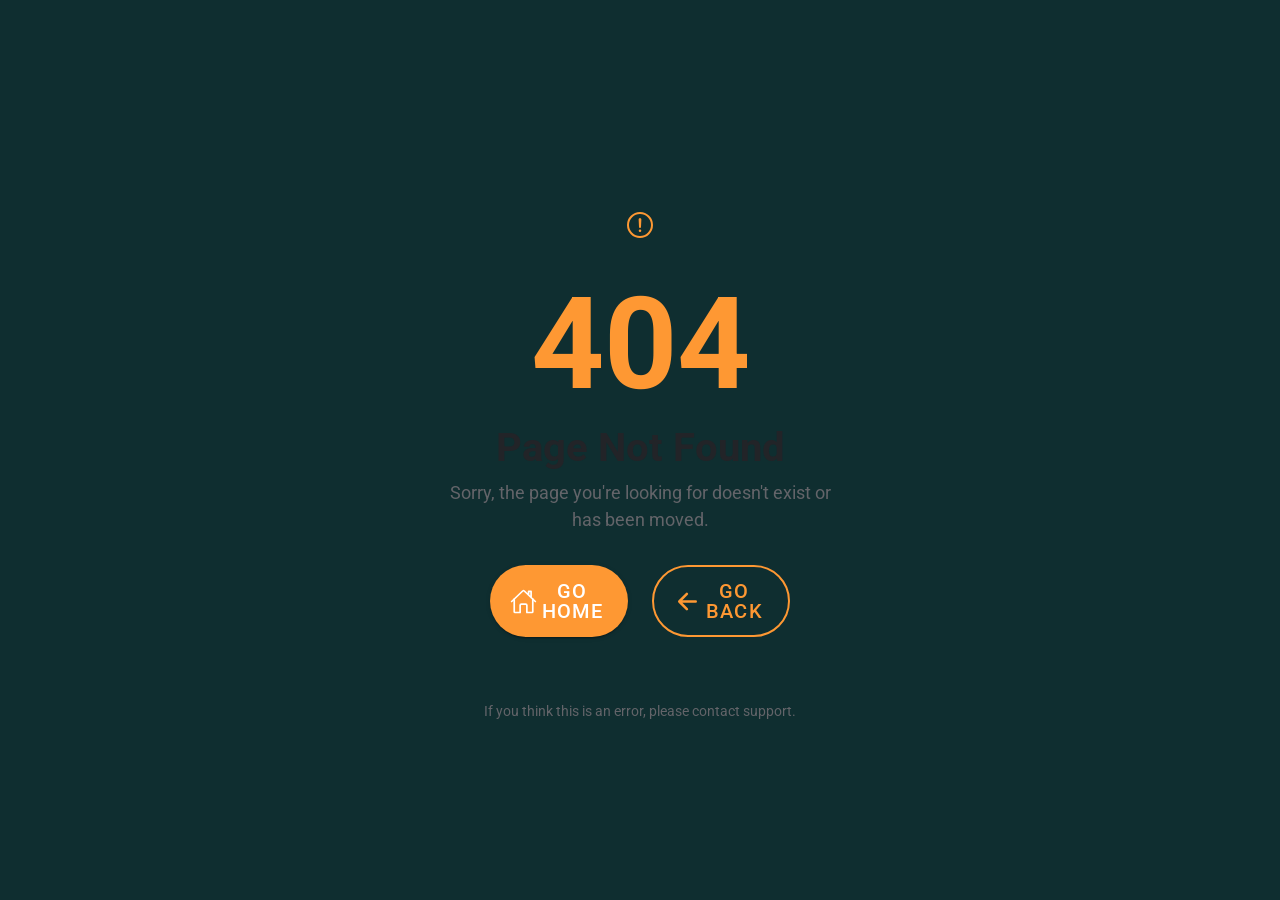
<file: index.html>
<!DOCTYPE html>
<html lang="en">

<head>
  <meta charset="utf-8" />
  <title>Ilm Portal</title>

  <base href="/" />

  <meta name="color-scheme" content="light dark" />
  <meta name="viewport"
    content="viewport-fit=cover, width=device-width, initial-scale=1.0, minimum-scale=1.0, maximum-scale=1.0, user-scalable=no" />
  <meta name="format-detection" content="telephone=no" />
  <meta name="msapplication-tap-highlight" content="no" />

  <link rel="icon" href="/favicon.ico" sizes="48x48" />
  <link rel="apple-touch-icon" href="/apple-touch-icon-180x180.png" />
  
  <!-- Apple Splash Screens -->
  <link rel="apple-touch-startup-image" media="screen and (device-width: 390px) and (device-height: 844px) and (-webkit-device-pixel-ratio: 3) and (orientation: portrait)" href="/apple-splash-portrait-light-1170x2532.png">
  <link rel="apple-touch-startup-image" media="screen and (device-width: 390px) and (device-height: 844px) and (-webkit-device-pixel-ratio: 3) and (orientation: landscape)" href="/apple-splash-landscape-light-2532x1170.png">
  <link rel="apple-touch-startup-image" media="screen and (prefers-color-scheme: dark) and (device-width: 390px) and (device-height: 844px) and (-webkit-device-pixel-ratio: 3) and (orientation: portrait)" href="/apple-splash-portrait-dark-1170x2532.png">
  <link rel="apple-touch-startup-image" media="screen and (prefers-color-scheme: dark) and (device-width: 390px) and (device-height: 844px) and (-webkit-device-pixel-ratio: 3) and (orientation: landscape)" href="/apple-splash-landscape-dark-2532x1170.png">
  <link rel="apple-touch-startup-image" media="screen and (device-width: 428px) and (device-height: 926px) and (-webkit-device-pixel-ratio: 3) and (orientation: portrait)" href="/apple-splash-portrait-light-1284x2778.png">
  <link rel="apple-touch-startup-image" media="screen and (device-width: 428px) and (device-height: 926px) and (-webkit-device-pixel-ratio: 3) and (orientation: landscape)" href="/apple-splash-landscape-light-2778x1284.png">
  <link rel="apple-touch-startup-image" media="screen and (prefers-color-scheme: dark) and (device-width: 428px) and (device-height: 926px) and (-webkit-device-pixel-ratio: 3) and (orientation: portrait)" href="/apple-splash-portrait-dark-1284x2778.png">
  <link rel="apple-touch-startup-image" media="screen and (prefers-color-scheme: dark) and (device-width: 428px) and (device-height: 926px) and (-webkit-device-pixel-ratio: 3) and (orientation: landscape)" href="/apple-splash-landscape-dark-2778x1284.png">
  <link rel="apple-touch-startup-image" media="screen and (device-width: 393px) and (device-height: 852px) and (-webkit-device-pixel-ratio: 3) and (orientation: portrait)" href="/apple-splash-portrait-light-1179x2556.png">
  <link rel="apple-touch-startup-image" media="screen and (device-width: 393px) and (device-height: 852px) and (-webkit-device-pixel-ratio: 3) and (orientation: landscape)" href="/apple-splash-landscape-light-2556x1179.png">
  <link rel="apple-touch-startup-image" media="screen and (prefers-color-scheme: dark) and (device-width: 393px) and (device-height: 852px) and (-webkit-device-pixel-ratio: 3) and (orientation: portrait)" href="/apple-splash-portrait-dark-1179x2556.png">
  <link rel="apple-touch-startup-image" media="screen and (prefers-color-scheme: dark) and (device-width: 393px) and (device-height: 852px) and (-webkit-device-pixel-ratio: 3) and (orientation: landscape)" href="/apple-splash-landscape-dark-2556x1179.png">
  <link rel="apple-touch-startup-image" media="screen and (device-width: 430px) and (device-height: 932px) and (-webkit-device-pixel-ratio: 3) and (orientation: portrait)" href="/apple-splash-portrait-light-1290x2796.png">
  <link rel="apple-touch-startup-image" media="screen and (device-width: 430px) and (device-height: 932px) and (-webkit-device-pixel-ratio: 3) and (orientation: landscape)" href="/apple-splash-landscape-light-2796x1290.png">
  <link rel="apple-touch-startup-image" media="screen and (prefers-color-scheme: dark) and (device-width: 430px) and (device-height: 932px) and (-webkit-device-pixel-ratio: 3) and (orientation: portrait)" href="/apple-splash-portrait-dark-1290x2796.png">
  <link rel="apple-touch-startup-image" media="screen and (prefers-color-scheme: dark) and (device-width: 430px) and (device-height: 932px) and (-webkit-device-pixel-ratio: 3) and (orientation: landscape)" href="/apple-splash-landscape-dark-2796x1290.png">
  <link rel="apple-touch-startup-image" media="screen and (device-width: 820px) and (device-height: 1180px) and (-webkit-device-pixel-ratio: 2) and (orientation: portrait)" href="/apple-splash-portrait-light-1640x2360.png">
  <link rel="apple-touch-startup-image" media="screen and (device-width: 820px) and (device-height: 1180px) and (-webkit-device-pixel-ratio: 2) and (orientation: landscape)" href="/apple-splash-landscape-light-2360x1640.png">
  <link rel="apple-touch-startup-image" media="screen and (prefers-color-scheme: dark) and (device-width: 820px) and (device-height: 1180px) and (-webkit-device-pixel-ratio: 2) and (orientation: portrait)" href="/apple-splash-portrait-dark-1640x2360.png">
  <link rel="apple-touch-startup-image" media="screen and (prefers-color-scheme: dark) and (device-width: 820px) and (device-height: 1180px) and (-webkit-device-pixel-ratio: 2) and (orientation: landscape)" href="/apple-splash-landscape-dark-2360x1640.png">
  <link rel="apple-touch-startup-image" media="screen and (device-width: 834px) and (device-height: 1194px) and (-webkit-device-pixel-ratio: 2) and (orientation: portrait)" href="/apple-splash-portrait-light-1668x2388.png">
  <link rel="apple-touch-startup-image" media="screen and (device-width: 834px) and (device-height: 1194px) and (-webkit-device-pixel-ratio: 2) and (orientation: landscape)" href="/apple-splash-landscape-light-2388x1668.png">
  <link rel="apple-touch-startup-image" media="screen and (prefers-color-scheme: dark) and (device-width: 834px) and (device-height: 1194px) and (-webkit-device-pixel-ratio: 2) and (orientation: portrait)" href="/apple-splash-portrait-dark-1668x2388.png">
  <link rel="apple-touch-startup-image" media="screen and (prefers-color-scheme: dark) and (device-width: 834px) and (device-height: 1194px) and (-webkit-device-pixel-ratio: 2) and (orientation: landscape)" href="/apple-splash-landscape-dark-2388x1668.png">
  <link rel="apple-touch-startup-image" media="screen and (device-width: 1024px) and (device-height: 1366px) and (-webkit-device-pixel-ratio: 2) and (orientation: portrait)" href="/apple-splash-portrait-light-2048x2732.png">
  <link rel="apple-touch-startup-image" media="screen and (device-width: 1024px) and (device-height: 1366px) and (-webkit-device-pixel-ratio: 2) and (orientation: landscape)" href="/apple-splash-landscape-light-2732x2048.png">
  <link rel="apple-touch-startup-image" media="screen and (prefers-color-scheme: dark) and (device-width: 1024px) and (device-height: 1366px) and (-webkit-device-pixel-ratio: 2) and (orientation: portrait)" href="/apple-splash-portrait-dark-2048x2732.png">
  <link rel="apple-touch-startup-image" media="screen and (prefers-color-scheme: dark) and (device-width: 1024px) and (device-height: 1366px) and (-webkit-device-pixel-ratio: 2) and (orientation: landscape)" href="/apple-splash-landscape-dark-2732x2048.png">

  <!-- add to homescreen for ios -->
  <meta name="mobile-web-app-capable" content="yes" />
  <meta name="apple-mobile-web-app-title" content="Ilm Portal" />
  <meta name="apple-mobile-web-app-status-bar-style" content="black" />
  <script type="module" crossorigin src="/assets/index-0IGQjeA0.js"></script>
  <link rel="modulepreload" crossorigin href="/assets/vendor-CNzDPF33.js">
  <link rel="modulepreload" crossorigin href="/assets/ionic-CKVbHhzx.js">
  <link rel="stylesheet" crossorigin href="/assets/index-XSi4cfBO.css">
  <script type="module">import.meta.url;import("_").catch(()=>1);(async function*(){})().next();if(location.protocol!="file:"){window.__vite_is_modern_browser=true}</script>
  <script type="module">!function(){if(window.__vite_is_modern_browser)return;console.warn("vite: loading legacy chunks, syntax error above and the same error below should be ignored");var e=document.getElementById("vite-legacy-polyfill"),n=document.createElement("script");n.src=e.src,n.onload=function(){System.import(document.getElementById('vite-legacy-entry').getAttribute('data-src'))},document.body.appendChild(n)}();</script>
<link rel="manifest" href="/manifest.webmanifest"><script id="vite-plugin-pwa:register-sw" src="/registerSW.js"></script></head>

<body>
  <div id="app"></div>
  <script nomodule>!function(){var e=document,t=e.createElement("script");if(!("noModule"in t)&&"onbeforeload"in t){var n=!1;e.addEventListener("beforeload",(function(e){if(e.target===t)n=!0;else if(!e.target.hasAttribute("nomodule")||!n)return;e.preventDefault()}),!0),t.type="module",t.src=".",e.head.appendChild(t),t.remove()}}();</script>
  <script nomodule crossorigin id="vite-legacy-polyfill" src="/assets/polyfills-legacy-CYRtN6MM.js"></script>
  <script nomodule crossorigin id="vite-legacy-entry" data-src="/assets/index-legacy-Cf5j3SwP.js">System.import(document.getElementById('vite-legacy-entry').getAttribute('data-src'))</script>
</body>

</html>
</file>
<file: assets/index-XSi4cfBO.css>
.global-loading{--background: rgba(0, 0, 0, .8);--spinner-color: #fe9833;--color: #ffffff}ion-tab-bar{--background: #0f2e30}ion-app{height:100vh;height:100dvh;height:100svh}:root{--ion-background-color: transparent}ion-app{height:100vh}ion-router-outlet{height:100%}:root{--ion-color-primary: #0054e9;--ion-color-primary-rgb: 0, 84, 233;--ion-color-primary-contrast: #fff;--ion-color-primary-contrast-rgb: 255, 255, 255;--ion-color-primary-shade: #004acd;--ion-color-primary-tint: #1a65eb;--ion-color-secondary: #0163aa;--ion-color-secondary-rgb: 1, 99, 170;--ion-color-secondary-contrast: #fff;--ion-color-secondary-contrast-rgb: 255, 255, 255;--ion-color-secondary-shade: #015796;--ion-color-secondary-tint: #1a73b3;--ion-color-tertiary: #6030ff;--ion-color-tertiary-rgb: 96, 48, 255;--ion-color-tertiary-contrast: #fff;--ion-color-tertiary-contrast-rgb: 255, 255, 255;--ion-color-tertiary-shade: #542ae0;--ion-color-tertiary-tint: #7045ff;--ion-color-success: #2dd55b;--ion-color-success-rgb: 45, 213, 91;--ion-color-success-contrast: #000;--ion-color-success-contrast-rgb: 0, 0, 0;--ion-color-success-shade: #28bb50;--ion-color-success-tint: #42d96b;--ion-color-warning: #ffc409;--ion-color-warning-rgb: 255, 196, 9;--ion-color-warning-contrast: #000;--ion-color-warning-contrast-rgb: 0, 0, 0;--ion-color-warning-shade: #e0ac08;--ion-color-warning-tint: #ffca22;--ion-color-danger: #c5000f;--ion-color-danger-rgb: 197, 0, 15;--ion-color-danger-contrast: #fff;--ion-color-danger-contrast-rgb: 255, 255, 255;--ion-color-danger-shade: #ad000d;--ion-color-danger-tint: #cb1a27;--ion-color-light: #f4f5f8;--ion-color-light-rgb: 244, 245, 248;--ion-color-light-contrast: #000;--ion-color-light-contrast-rgb: 0, 0, 0;--ion-color-light-shade: #d7d8da;--ion-color-light-tint: #f5f6f9;--ion-color-medium: #636469;--ion-color-medium-rgb: 99, 100, 105;--ion-color-medium-contrast: #fff;--ion-color-medium-contrast-rgb: 255, 255, 255;--ion-color-medium-shade: #57585c;--ion-color-medium-tint: #737478;--ion-color-dark: #222428;--ion-color-dark-rgb: 34, 36, 40;--ion-color-dark-contrast: #fff;--ion-color-dark-contrast-rgb: 255, 255, 255;--ion-color-dark-shade: #1e2023;--ion-color-dark-tint: #383a3e}html.ios{--ion-default-font: -apple-system, BlinkMacSystemFont, "Helvetica Neue", "Roboto", sans-serif}html.md{--ion-default-font: "Roboto", "Helvetica Neue", sans-serif}html{--ion-dynamic-font: -apple-system-body;--ion-font-family: var(--ion-default-font)}body{background:var(--ion-background-color);color:var(--ion-text-color)}body.backdrop-no-scroll{overflow:hidden}html.ios ion-modal.modal-card ion-header ion-toolbar:first-of-type,html.ios ion-modal.modal-sheet ion-header ion-toolbar:first-of-type,html.ios ion-modal ion-footer ion-toolbar:first-of-type,html.ios ion-footer.modal-footer-moving ion-toolbar:first-of-type{padding-top:6px}html.ios ion-modal.modal-card ion-header ion-toolbar:last-of-type,html.ios ion-modal.modal-sheet ion-header ion-toolbar:last-of-type{padding-bottom:6px}html.ios ion-modal ion-toolbar,html.ios .modal-footer-moving ion-toolbar{padding-right:calc(var(--ion-safe-area-right) + 8px);padding-left:calc(var(--ion-safe-area-left) + 8px)}@media screen and (min-width: 768px){html.ios ion-modal.modal-card:first-of-type{--backdrop-opacity: .18}}ion-modal.modal-default.show-modal~ion-modal.modal-default{--backdrop-opacity: 0;--box-shadow: none}html.ios ion-modal.modal-card .ion-page{border-top-left-radius:var(--border-radius)}.ion-color-primary{--ion-color-base: var(--ion-color-primary, #0054e9) !important;--ion-color-base-rgb: var(--ion-color-primary-rgb, 0, 84, 233) !important;--ion-color-contrast: var(--ion-color-primary-contrast, #fff) !important;--ion-color-contrast-rgb: var(--ion-color-primary-contrast-rgb, 255, 255, 255) !important;--ion-color-shade: var(--ion-color-primary-shade, #004acd) !important;--ion-color-tint: var(--ion-color-primary-tint, #1a65eb) !important}.ion-color-secondary{--ion-color-base: var(--ion-color-secondary, #0163aa) !important;--ion-color-base-rgb: var(--ion-color-secondary-rgb, 1, 99, 170) !important;--ion-color-contrast: var(--ion-color-secondary-contrast, #fff) !important;--ion-color-contrast-rgb: var(--ion-color-secondary-contrast-rgb, 255, 255, 255) !important;--ion-color-shade: var(--ion-color-secondary-shade, #015796) !important;--ion-color-tint: var(--ion-color-secondary-tint, #1a73b3) !important}.ion-color-tertiary{--ion-color-base: var(--ion-color-tertiary, #6030ff) !important;--ion-color-base-rgb: var(--ion-color-tertiary-rgb, 96, 48, 255) !important;--ion-color-contrast: var(--ion-color-tertiary-contrast, #fff) !important;--ion-color-contrast-rgb: var(--ion-color-tertiary-contrast-rgb, 255, 255, 255) !important;--ion-color-shade: var(--ion-color-tertiary-shade, #542ae0) !important;--ion-color-tint: var(--ion-color-tertiary-tint, #7045ff) !important}.ion-color-success{--ion-color-base: var(--ion-color-success, #2dd55b) !important;--ion-color-base-rgb: var(--ion-color-success-rgb, 45, 213, 91) !important;--ion-color-contrast: var(--ion-color-success-contrast, #000) !important;--ion-color-contrast-rgb: var(--ion-color-success-contrast-rgb, 0, 0, 0) !important;--ion-color-shade: var(--ion-color-success-shade, #28bb50) !important;--ion-color-tint: var(--ion-color-success-tint, #42d96b) !important}.ion-color-warning{--ion-color-base: var(--ion-color-warning, #ffc409) !important;--ion-color-base-rgb: var(--ion-color-warning-rgb, 255, 196, 9) !important;--ion-color-contrast: var(--ion-color-warning-contrast, #000) !important;--ion-color-contrast-rgb: var(--ion-color-warning-contrast-rgb, 0, 0, 0) !important;--ion-color-shade: var(--ion-color-warning-shade, #e0ac08) !important;--ion-color-tint: var(--ion-color-warning-tint, #ffca22) !important}.ion-color-danger{--ion-color-base: var(--ion-color-danger, #c5000f) !important;--ion-color-base-rgb: var(--ion-color-danger-rgb, 197, 0, 15) !important;--ion-color-contrast: var(--ion-color-danger-contrast, #fff) !important;--ion-color-contrast-rgb: var(--ion-color-danger-contrast-rgb, 255, 255, 255) !important;--ion-color-shade: var(--ion-color-danger-shade, #ad000d) !important;--ion-color-tint: var(--ion-color-danger-tint, #cb1a27) !important}.ion-color-light{--ion-color-base: var(--ion-color-light, #f4f5f8) !important;--ion-color-base-rgb: var(--ion-color-light-rgb, 244, 245, 248) !important;--ion-color-contrast: var(--ion-color-light-contrast, #000) !important;--ion-color-contrast-rgb: var(--ion-color-light-contrast-rgb, 0, 0, 0) !important;--ion-color-shade: var(--ion-color-light-shade, #d7d8da) !important;--ion-color-tint: var(--ion-color-light-tint, #f5f6f9) !important}.ion-color-medium{--ion-color-base: var(--ion-color-medium, #636469) !important;--ion-color-base-rgb: var(--ion-color-medium-rgb, 99, 100, 105) !important;--ion-color-contrast: var(--ion-color-medium-contrast, #fff) !important;--ion-color-contrast-rgb: var(--ion-color-medium-contrast-rgb, 255, 255, 255) !important;--ion-color-shade: var(--ion-color-medium-shade, #57585c) !important;--ion-color-tint: var(--ion-color-medium-tint, #737478) !important}.ion-color-dark{--ion-color-base: var(--ion-color-dark, #222428) !important;--ion-color-base-rgb: var(--ion-color-dark-rgb, 34, 36, 40) !important;--ion-color-contrast: var(--ion-color-dark-contrast, #fff) !important;--ion-color-contrast-rgb: var(--ion-color-dark-contrast-rgb, 255, 255, 255) !important;--ion-color-shade: var(--ion-color-dark-shade, #1e2023) !important;--ion-color-tint: var(--ion-color-dark-tint, #383a3e) !important}.ion-page{left:0;right:0;top:0;bottom:0;display:flex;position:absolute;flex-direction:column;justify-content:space-between;contain:layout size style;z-index:0}ion-modal>.ion-page{position:relative;contain:layout style;height:100%}.split-pane-visible>.ion-page.split-pane-main{position:relative}ion-route,ion-route-redirect,ion-router,ion-select-option,ion-nav-controller,ion-menu-controller,ion-action-sheet-controller,ion-alert-controller,ion-loading-controller,ion-modal-controller,ion-picker-controller,ion-popover-controller,ion-toast-controller,.ion-page-hidden{display:none!important}.ion-page-invisible{opacity:0}.can-go-back>ion-header ion-back-button{display:block}html.plt-ios.plt-hybrid,html.plt-ios.plt-pwa{--ion-statusbar-padding: 20px}@supports (padding-top: 20px){html{--ion-safe-area-top: var(--ion-statusbar-padding)}}@supports (padding-top: env(safe-area-inset-top)){html{--ion-safe-area-top: env(safe-area-inset-top);--ion-safe-area-bottom: env(safe-area-inset-bottom);--ion-safe-area-left: env(safe-area-inset-left);--ion-safe-area-right: env(safe-area-inset-right)}}ion-card.ion-color .ion-inherit-color,ion-card-header.ion-color .ion-inherit-color{color:inherit}.menu-content{transform:translateZ(0)}.menu-content-open{cursor:pointer;touch-action:manipulation;pointer-events:none;overflow-y:hidden}.menu-content-open ion-content{--overflow: hidden}.menu-content-open .ion-content-scroll-host{overflow:hidden}.ios .menu-content-reveal{box-shadow:-8px 0 42px rgba(0,0,0,.08)}[dir=rtl].ios .menu-content-reveal{box-shadow:8px 0 42px rgba(0,0,0,.08)}.md .menu-content-reveal,.md .menu-content-push{box-shadow:4px 0 16px rgba(0,0,0,.18)}ion-accordion-group.accordion-group-expand-inset>ion-accordion:first-of-type{border-top-left-radius:8px;border-top-right-radius:8px}ion-accordion-group.accordion-group-expand-inset>ion-accordion:last-of-type{border-bottom-left-radius:8px;border-bottom-right-radius:8px}ion-accordion-group>ion-accordion:last-of-type ion-item[slot=header]{--border-width: 0px}ion-accordion.accordion-animated>[slot=header] .ion-accordion-toggle-icon{transition:.3s transform cubic-bezier(.25,.8,.5,1)}@media (prefers-reduced-motion: reduce){ion-accordion .ion-accordion-toggle-icon{transition:none!important}}ion-accordion.accordion-expanding>[slot=header] .ion-accordion-toggle-icon,ion-accordion.accordion-expanded>[slot=header] .ion-accordion-toggle-icon{transform:rotate(180deg)}ion-accordion-group.accordion-group-expand-inset.md>ion-accordion.accordion-previous ion-item[slot=header]{--border-width: 0px;--inner-border-width: 0px}ion-accordion-group.accordion-group-expand-inset.md>ion-accordion.accordion-expanding:first-of-type,ion-accordion-group.accordion-group-expand-inset.md>ion-accordion.accordion-expanded:first-of-type{margin-top:0}ion-input input::-webkit-date-and-time-value{text-align:start}.ion-datetime-button-overlay{--width: fit-content;--height: fit-content}.ion-datetime-button-overlay ion-datetime.datetime-grid{width:320px;min-height:320px}[ion-last-focus],header[tabindex="-1"]:focus,[role=banner][tabindex="-1"]:focus,main[tabindex="-1"]:focus,[role=main][tabindex="-1"]:focus,h1[tabindex="-1"]:focus,[role=heading][aria-level="1"][tabindex="-1"]:focus{outline:none}.popover-viewport:has(>ion-content){overflow:hidden}@supports not selector(:has(> ion-content)){.popover-viewport{overflow:hidden}}audio,canvas,progress,video{vertical-align:baseline}audio:not([controls]){display:none;height:0}b,strong{font-weight:700}img{max-width:100%}hr{height:1px;border-width:0;box-sizing:content-box}pre{overflow:auto}code,kbd,pre,samp{font-family:monospace,monospace;font-size:1em}label,input,select,textarea{font-family:inherit;line-height:normal}textarea{overflow:auto;height:auto;font:inherit;color:inherit}textarea::placeholder{padding-left:2px}form,input,optgroup,select{margin:0;font:inherit;color:inherit}html input[type=button],input[type=reset],input[type=submit]{cursor:pointer;-webkit-appearance:button}a,a div,a span,a ion-icon,a ion-label,button,button div,button span,button ion-icon,button ion-label,.ion-tappable,[tappable],[tappable] div,[tappable] span,[tappable] ion-icon,[tappable] ion-label,input,textarea{touch-action:manipulation}a ion-label,button ion-label{pointer-events:none}button{padding:0;border:0;border-radius:0;font-family:inherit;font-style:inherit;font-variant:inherit;line-height:1;text-transform:none;cursor:pointer;-webkit-appearance:button}[tappable]{cursor:pointer}a[disabled],button[disabled],html input[disabled]{cursor:default}button::-moz-focus-inner,input::-moz-focus-inner{padding:0;border:0}input[type=number]::-webkit-inner-spin-button,input[type=number]::-webkit-outer-spin-button{height:auto}input[type=search]::-webkit-search-cancel-button,input[type=search]::-webkit-search-decoration{-webkit-appearance:none}table{border-collapse:collapse;border-spacing:0}td,th{padding:0}*{box-sizing:border-box;-webkit-tap-highlight-color:rgba(0,0,0,0);-webkit-tap-highlight-color:transparent;-webkit-touch-callout:none}html{width:100%;height:100%;-webkit-text-size-adjust:100%;text-size-adjust:100%}html.ion-ce body{display:block}html.plt-pwa{height:100vh}body{-moz-osx-font-smoothing:grayscale;-webkit-font-smoothing:antialiased;margin:0;padding:0;position:fixed;width:100%;max-width:100%;height:100%;max-height:100%;transform:translateZ(0);text-rendering:optimizeLegibility;overflow:hidden;touch-action:manipulation;-webkit-user-drag:none;-ms-content-zooming:none;word-wrap:break-word;overscroll-behavior-y:none;-webkit-text-size-adjust:none;text-size-adjust:none}html{font-family:var(--ion-font-family)}@supports (-webkit-touch-callout: none){html{font:var(--ion-dynamic-font, 16px var(--ion-font-family))}}a{background-color:transparent;color:var(--ion-color-primary, #0054e9)}h1,h2,h3,h4,h5,h6{margin-top:16px;margin-bottom:10px;font-weight:500;line-height:1.2}h1{margin-top:20px;font-size:1.625rem}h2{margin-top:18px;font-size:1.5rem}h3{font-size:1.375rem}h4{font-size:1.25rem}h5{font-size:1.125rem}h6{font-size:1rem}small{font-size:75%}sub,sup{position:relative;font-size:75%;line-height:0;vertical-align:baseline}sup{top:-.5em}sub{bottom:-.25em}.ion-no-padding{--padding-start: 0;--padding-end: 0;--padding-top: 0;--padding-bottom: 0;padding:0}.ion-padding{--padding-start: var(--ion-padding, 16px);--padding-end: var(--ion-padding, 16px);--padding-top: var(--ion-padding, 16px);--padding-bottom: var(--ion-padding, 16px);-webkit-padding-start:var(--ion-padding, 16px);padding-inline-start:var(--ion-padding, 16px);-webkit-padding-end:var(--ion-padding, 16px);padding-inline-end:var(--ion-padding, 16px);padding-top:var(--ion-padding, 16px);padding-bottom:var(--ion-padding, 16px)}.ion-padding-top{--padding-top: var(--ion-padding, 16px);padding-top:var(--ion-padding, 16px)}.ion-padding-start{--padding-start: var(--ion-padding, 16px);-webkit-padding-start:var(--ion-padding, 16px);padding-inline-start:var(--ion-padding, 16px)}.ion-padding-end{--padding-end: var(--ion-padding, 16px);-webkit-padding-end:var(--ion-padding, 16px);padding-inline-end:var(--ion-padding, 16px)}.ion-padding-bottom{--padding-bottom: var(--ion-padding, 16px);padding-bottom:var(--ion-padding, 16px)}.ion-padding-vertical{--padding-top: var(--ion-padding, 16px);--padding-bottom: var(--ion-padding, 16px);padding-top:var(--ion-padding, 16px);padding-bottom:var(--ion-padding, 16px)}.ion-padding-horizontal{--padding-start: var(--ion-padding, 16px);--padding-end: var(--ion-padding, 16px);-webkit-padding-start:var(--ion-padding, 16px);padding-inline-start:var(--ion-padding, 16px);-webkit-padding-end:var(--ion-padding, 16px);padding-inline-end:var(--ion-padding, 16px)}.ion-no-margin{--margin-start: 0;--margin-end: 0;--margin-top: 0;--margin-bottom: 0;margin:0}.ion-margin{--margin-start: var(--ion-margin, 16px);--margin-end: var(--ion-margin, 16px);--margin-top: var(--ion-margin, 16px);--margin-bottom: var(--ion-margin, 16px);-webkit-margin-start:var(--ion-margin, 16px);margin-inline-start:var(--ion-margin, 16px);-webkit-margin-end:var(--ion-margin, 16px);margin-inline-end:var(--ion-margin, 16px);margin-top:var(--ion-margin, 16px);margin-bottom:var(--ion-margin, 16px)}.ion-margin-top{--margin-top: var(--ion-margin, 16px);margin-top:var(--ion-margin, 16px)}.ion-margin-start{--margin-start: var(--ion-margin, 16px);-webkit-margin-start:var(--ion-margin, 16px);margin-inline-start:var(--ion-margin, 16px)}.ion-margin-end{--margin-end: var(--ion-margin, 16px);-webkit-margin-end:var(--ion-margin, 16px);margin-inline-end:var(--ion-margin, 16px)}.ion-margin-bottom{--margin-bottom: var(--ion-margin, 16px);margin-bottom:var(--ion-margin, 16px)}.ion-margin-vertical{--margin-top: var(--ion-margin, 16px);--margin-bottom: var(--ion-margin, 16px);margin-top:var(--ion-margin, 16px);margin-bottom:var(--ion-margin, 16px)}.ion-margin-horizontal{--margin-start: var(--ion-margin, 16px);--margin-end: var(--ion-margin, 16px);-webkit-margin-start:var(--ion-margin, 16px);margin-inline-start:var(--ion-margin, 16px);-webkit-margin-end:var(--ion-margin, 16px);margin-inline-end:var(--ion-margin, 16px)}.ion-float-left{float:left!important}.ion-float-right{float:right!important}.ion-float-start{float:left!important}:host-context([dir=rtl]) .ion-float-start{float:right!important}[dir=rtl] .ion-float-start{float:right!important}@supports selector(:dir(rtl)){.ion-float-start:dir(rtl){float:right!important}}.ion-float-end{float:right!important}:host-context([dir=rtl]) .ion-float-end{float:left!important}[dir=rtl] .ion-float-end{float:left!important}@supports selector(:dir(rtl)){.ion-float-end:dir(rtl){float:left!important}}@media (min-width: 576px){.ion-float-sm-left{float:left!important}.ion-float-sm-right{float:right!important}.ion-float-sm-start{float:left!important}:host-context([dir=rtl]) .ion-float-sm-start{float:right!important}[dir=rtl] .ion-float-sm-start{float:right!important}@supports selector(:dir(rtl)){.ion-float-sm-start:dir(rtl){float:right!important}}.ion-float-sm-end{float:right!important}:host-context([dir=rtl]) .ion-float-sm-end{float:left!important}[dir=rtl] .ion-float-sm-end{float:left!important}@supports selector(:dir(rtl)){.ion-float-sm-end:dir(rtl){float:left!important}}}@media (min-width: 768px){.ion-float-md-left{float:left!important}.ion-float-md-right{float:right!important}.ion-float-md-start{float:left!important}:host-context([dir=rtl]) .ion-float-md-start{float:right!important}[dir=rtl] .ion-float-md-start{float:right!important}@supports selector(:dir(rtl)){.ion-float-md-start:dir(rtl){float:right!important}}.ion-float-md-end{float:right!important}:host-context([dir=rtl]) .ion-float-md-end{float:left!important}[dir=rtl] .ion-float-md-end{float:left!important}@supports selector(:dir(rtl)){.ion-float-md-end:dir(rtl){float:left!important}}}@media (min-width: 992px){.ion-float-lg-left{float:left!important}.ion-float-lg-right{float:right!important}.ion-float-lg-start{float:left!important}:host-context([dir=rtl]) .ion-float-lg-start{float:right!important}[dir=rtl] .ion-float-lg-start{float:right!important}@supports selector(:dir(rtl)){.ion-float-lg-start:dir(rtl){float:right!important}}.ion-float-lg-end{float:right!important}:host-context([dir=rtl]) .ion-float-lg-end{float:left!important}[dir=rtl] .ion-float-lg-end{float:left!important}@supports selector(:dir(rtl)){.ion-float-lg-end:dir(rtl){float:left!important}}}@media (min-width: 1200px){.ion-float-xl-left{float:left!important}.ion-float-xl-right{float:right!important}.ion-float-xl-start{float:left!important}:host-context([dir=rtl]) .ion-float-xl-start{float:right!important}[dir=rtl] .ion-float-xl-start{float:right!important}@supports selector(:dir(rtl)){.ion-float-xl-start:dir(rtl){float:right!important}}.ion-float-xl-end{float:right!important}:host-context([dir=rtl]) .ion-float-xl-end{float:left!important}[dir=rtl] .ion-float-xl-end{float:left!important}@supports selector(:dir(rtl)){.ion-float-xl-end:dir(rtl){float:left!important}}}.ion-text-center{text-align:center!important}.ion-text-justify{text-align:justify!important}.ion-text-start{text-align:start!important}.ion-text-end{text-align:end!important}.ion-text-left{text-align:left!important}.ion-text-right{text-align:right!important}.ion-text-nowrap{white-space:nowrap!important}.ion-text-wrap{white-space:normal!important}@media (min-width: 576px){.ion-text-sm-center{text-align:center!important}.ion-text-sm-justify{text-align:justify!important}.ion-text-sm-start{text-align:start!important}.ion-text-sm-end{text-align:end!important}.ion-text-sm-left{text-align:left!important}.ion-text-sm-right{text-align:right!important}.ion-text-sm-nowrap{white-space:nowrap!important}.ion-text-sm-wrap{white-space:normal!important}}@media (min-width: 768px){.ion-text-md-center{text-align:center!important}.ion-text-md-justify{text-align:justify!important}.ion-text-md-start{text-align:start!important}.ion-text-md-end{text-align:end!important}.ion-text-md-left{text-align:left!important}.ion-text-md-right{text-align:right!important}.ion-text-md-nowrap{white-space:nowrap!important}.ion-text-md-wrap{white-space:normal!important}}@media (min-width: 992px){.ion-text-lg-center{text-align:center!important}.ion-text-lg-justify{text-align:justify!important}.ion-text-lg-start{text-align:start!important}.ion-text-lg-end{text-align:end!important}.ion-text-lg-left{text-align:left!important}.ion-text-lg-right{text-align:right!important}.ion-text-lg-nowrap{white-space:nowrap!important}.ion-text-lg-wrap{white-space:normal!important}}@media (min-width: 1200px){.ion-text-xl-center{text-align:center!important}.ion-text-xl-justify{text-align:justify!important}.ion-text-xl-start{text-align:start!important}.ion-text-xl-end{text-align:end!important}.ion-text-xl-left{text-align:left!important}.ion-text-xl-right{text-align:right!important}.ion-text-xl-nowrap{white-space:nowrap!important}.ion-text-xl-wrap{white-space:normal!important}}.ion-text-uppercase{text-transform:uppercase!important}.ion-text-lowercase{text-transform:lowercase!important}.ion-text-capitalize{text-transform:capitalize!important}@media (min-width: 576px){.ion-text-sm-uppercase{text-transform:uppercase!important}.ion-text-sm-lowercase{text-transform:lowercase!important}.ion-text-sm-capitalize{text-transform:capitalize!important}}@media (min-width: 768px){.ion-text-md-uppercase{text-transform:uppercase!important}.ion-text-md-lowercase{text-transform:lowercase!important}.ion-text-md-capitalize{text-transform:capitalize!important}}@media (min-width: 992px){.ion-text-lg-uppercase{text-transform:uppercase!important}.ion-text-lg-lowercase{text-transform:lowercase!important}.ion-text-lg-capitalize{text-transform:capitalize!important}}@media (min-width: 1200px){.ion-text-xl-uppercase{text-transform:uppercase!important}.ion-text-xl-lowercase{text-transform:lowercase!important}.ion-text-xl-capitalize{text-transform:capitalize!important}}.ion-align-content-start{align-content:flex-start!important}.ion-align-content-end{align-content:flex-end!important}.ion-align-content-center{align-content:center!important}.ion-align-content-between{align-content:space-between!important}.ion-align-content-around{align-content:space-around!important}.ion-align-content-stretch{align-content:stretch!important}@media (min-width: 576px){.ion-align-content-sm-start{align-content:flex-start!important}.ion-align-content-sm-end{align-content:flex-end!important}.ion-align-content-sm-center{align-content:center!important}.ion-align-content-sm-between{align-content:space-between!important}.ion-align-content-sm-around{align-content:space-around!important}.ion-align-content-sm-stretch{align-content:stretch!important}}@media (min-width: 768px){.ion-align-content-md-start{align-content:flex-start!important}.ion-align-content-md-end{align-content:flex-end!important}.ion-align-content-md-center{align-content:center!important}.ion-align-content-md-between{align-content:space-between!important}.ion-align-content-md-around{align-content:space-around!important}.ion-align-content-md-stretch{align-content:stretch!important}}@media (min-width: 992px){.ion-align-content-lg-start{align-content:flex-start!important}.ion-align-content-lg-end{align-content:flex-end!important}.ion-align-content-lg-center{align-content:center!important}.ion-align-content-lg-between{align-content:space-between!important}.ion-align-content-lg-around{align-content:space-around!important}.ion-align-content-lg-stretch{align-content:stretch!important}}@media (min-width: 1200px){.ion-align-content-xl-start{align-content:flex-start!important}.ion-align-content-xl-end{align-content:flex-end!important}.ion-align-content-xl-center{align-content:center!important}.ion-align-content-xl-between{align-content:space-between!important}.ion-align-content-xl-around{align-content:space-around!important}.ion-align-content-xl-stretch{align-content:stretch!important}}.ion-align-items-start{align-items:start!important}.ion-align-items-end{align-items:end!important}.ion-align-items-center{align-items:center!important}.ion-align-items-stretch{align-items:stretch!important}.ion-align-items-baseline{align-items:baseline!important}@media (min-width: 576px){.ion-align-items-sm-start{align-items:start!important}.ion-align-items-sm-end{align-items:end!important}.ion-align-items-sm-center{align-items:center!important}.ion-align-items-sm-stretch{align-items:stretch!important}.ion-align-items-sm-baseline{align-items:baseline!important}}@media (min-width: 768px){.ion-align-items-md-start{align-items:start!important}.ion-align-items-md-end{align-items:end!important}.ion-align-items-md-center{align-items:center!important}.ion-align-items-md-stretch{align-items:stretch!important}.ion-align-items-md-baseline{align-items:baseline!important}}@media (min-width: 992px){.ion-align-items-lg-start{align-items:start!important}.ion-align-items-lg-end{align-items:end!important}.ion-align-items-lg-center{align-items:center!important}.ion-align-items-lg-stretch{align-items:stretch!important}.ion-align-items-lg-baseline{align-items:baseline!important}}@media (min-width: 1200px){.ion-align-items-xl-start{align-items:start!important}.ion-align-items-xl-end{align-items:end!important}.ion-align-items-xl-center{align-items:center!important}.ion-align-items-xl-stretch{align-items:stretch!important}.ion-align-items-xl-baseline{align-items:baseline!important}}.ion-align-self-start{align-self:start!important}.ion-align-self-end{align-self:end!important}.ion-align-self-center{align-self:center!important}.ion-align-self-stretch{align-self:stretch!important}.ion-align-self-baseline{align-self:baseline!important}.ion-align-self-auto{align-self:auto!important}@media (min-width: 576px){.ion-align-self-sm-start{align-self:start!important}.ion-align-self-sm-end{align-self:end!important}.ion-align-self-sm-center{align-self:center!important}.ion-align-self-sm-stretch{align-self:stretch!important}.ion-align-self-sm-baseline{align-self:baseline!important}.ion-align-self-sm-auto{align-self:auto!important}}@media (min-width: 768px){.ion-align-self-md-start{align-self:start!important}.ion-align-self-md-end{align-self:end!important}.ion-align-self-md-center{align-self:center!important}.ion-align-self-md-stretch{align-self:stretch!important}.ion-align-self-md-baseline{align-self:baseline!important}.ion-align-self-md-auto{align-self:auto!important}}@media (min-width: 992px){.ion-align-self-lg-start{align-self:start!important}.ion-align-self-lg-end{align-self:end!important}.ion-align-self-lg-center{align-self:center!important}.ion-align-self-lg-stretch{align-self:stretch!important}.ion-align-self-lg-baseline{align-self:baseline!important}.ion-align-self-lg-auto{align-self:auto!important}}@media (min-width: 1200px){.ion-align-self-xl-start{align-self:start!important}.ion-align-self-xl-end{align-self:end!important}.ion-align-self-xl-center{align-self:center!important}.ion-align-self-xl-stretch{align-self:stretch!important}.ion-align-self-xl-baseline{align-self:baseline!important}.ion-align-self-xl-auto{align-self:auto!important}}.ion-justify-content-start{justify-content:flex-start!important}.ion-justify-content-end{justify-content:flex-end!important}.ion-justify-content-center{justify-content:center!important}.ion-justify-content-between{justify-content:space-between!important}.ion-justify-content-around{justify-content:space-around!important}.ion-justify-content-evenly{justify-content:space-evenly!important}@media (min-width: 576px){.ion-justify-content-sm-start{justify-content:flex-start!important}.ion-justify-content-sm-end{justify-content:flex-end!important}.ion-justify-content-sm-center{justify-content:center!important}.ion-justify-content-sm-between{justify-content:space-between!important}.ion-justify-content-sm-around{justify-content:space-around!important}.ion-justify-content-sm-evenly{justify-content:space-evenly!important}}@media (min-width: 768px){.ion-justify-content-md-start{justify-content:flex-start!important}.ion-justify-content-md-end{justify-content:flex-end!important}.ion-justify-content-md-center{justify-content:center!important}.ion-justify-content-md-between{justify-content:space-between!important}.ion-justify-content-md-around{justify-content:space-around!important}.ion-justify-content-md-evenly{justify-content:space-evenly!important}}@media (min-width: 992px){.ion-justify-content-lg-start{justify-content:flex-start!important}.ion-justify-content-lg-end{justify-content:flex-end!important}.ion-justify-content-lg-center{justify-content:center!important}.ion-justify-content-lg-between{justify-content:space-between!important}.ion-justify-content-lg-around{justify-content:space-around!important}.ion-justify-content-lg-evenly{justify-content:space-evenly!important}}@media (min-width: 1200px){.ion-justify-content-xl-start{justify-content:flex-start!important}.ion-justify-content-xl-end{justify-content:flex-end!important}.ion-justify-content-xl-center{justify-content:center!important}.ion-justify-content-xl-between{justify-content:space-between!important}.ion-justify-content-xl-around{justify-content:space-around!important}.ion-justify-content-xl-evenly{justify-content:space-evenly!important}}.ion-flex-row{flex-direction:row!important}.ion-flex-row-reverse{flex-direction:row-reverse!important}.ion-flex-column{flex-direction:column!important}.ion-flex-column-reverse{flex-direction:column-reverse!important}@media (min-width: 576px){.ion-flex-sm-row{flex-direction:row!important}.ion-flex-sm-row-reverse{flex-direction:row-reverse!important}.ion-flex-sm-column{flex-direction:column!important}.ion-flex-sm-column-reverse{flex-direction:column-reverse!important}}@media (min-width: 768px){.ion-flex-md-row{flex-direction:row!important}.ion-flex-md-row-reverse{flex-direction:row-reverse!important}.ion-flex-md-column{flex-direction:column!important}.ion-flex-md-column-reverse{flex-direction:column-reverse!important}}@media (min-width: 992px){.ion-flex-lg-row{flex-direction:row!important}.ion-flex-lg-row-reverse{flex-direction:row-reverse!important}.ion-flex-lg-column{flex-direction:column!important}.ion-flex-lg-column-reverse{flex-direction:column-reverse!important}}@media (min-width: 1200px){.ion-flex-xl-row{flex-direction:row!important}.ion-flex-xl-row-reverse{flex-direction:row-reverse!important}.ion-flex-xl-column{flex-direction:column!important}.ion-flex-xl-column-reverse{flex-direction:column-reverse!important}}.ion-wrap{flex-wrap:wrap!important}.ion-nowrap{flex-wrap:nowrap!important}.ion-wrap-reverse{flex-wrap:wrap-reverse!important}.ion-flex-wrap{flex-wrap:wrap!important}.ion-flex-nowrap{flex-wrap:nowrap!important}.ion-flex-wrap-reverse{flex-wrap:wrap-reverse!important}@media (min-width: 576px){.ion-flex-sm-wrap{flex-wrap:wrap!important}.ion-flex-sm-nowrap{flex-wrap:nowrap!important}.ion-flex-sm-wrap-reverse{flex-wrap:wrap-reverse!important}}@media (min-width: 768px){.ion-flex-md-wrap{flex-wrap:wrap!important}.ion-flex-md-nowrap{flex-wrap:nowrap!important}.ion-flex-md-wrap-reverse{flex-wrap:wrap-reverse!important}}@media (min-width: 992px){.ion-flex-lg-wrap{flex-wrap:wrap!important}.ion-flex-lg-nowrap{flex-wrap:nowrap!important}.ion-flex-lg-wrap-reverse{flex-wrap:wrap-reverse!important}}@media (min-width: 1200px){.ion-flex-xl-wrap{flex-wrap:wrap!important}.ion-flex-xl-nowrap{flex-wrap:nowrap!important}.ion-flex-xl-wrap-reverse{flex-wrap:wrap-reverse!important}}.ion-flex-1{flex:1!important}.ion-flex-auto{flex:auto!important}.ion-flex-initial{flex:initial!important}.ion-flex-none{flex:none!important}@media (min-width: 576px){.ion-flex-sm-1{flex:1!important}.ion-flex-sm-auto{flex:auto!important}.ion-flex-sm-initial{flex:initial!important}.ion-flex-sm-none{flex:none!important}}@media (min-width: 768px){.ion-flex-md-1{flex:1!important}.ion-flex-md-auto{flex:auto!important}.ion-flex-md-initial{flex:initial!important}.ion-flex-md-none{flex:none!important}}@media (min-width: 992px){.ion-flex-lg-1{flex:1!important}.ion-flex-lg-auto{flex:auto!important}.ion-flex-lg-initial{flex:initial!important}.ion-flex-lg-none{flex:none!important}}@media (min-width: 1200px){.ion-flex-xl-1{flex:1!important}.ion-flex-xl-auto{flex:auto!important}.ion-flex-xl-initial{flex:initial!important}.ion-flex-xl-none{flex:none!important}}.ion-flex-grow-0{flex-grow:0!important}.ion-flex-grow-1{flex-grow:1!important}.ion-flex-shrink-0{flex-shrink:0!important}.ion-flex-shrink-1{flex-shrink:1!important}@media (min-width: 576px){.ion-flex-sm-grow-0{flex-grow:0!important}.ion-flex-sm-grow-1{flex-grow:1!important}.ion-flex-sm-shrink-0{flex-shrink:0!important}.ion-flex-sm-shrink-1{flex-shrink:1!important}}@media (min-width: 768px){.ion-flex-md-grow-0{flex-grow:0!important}.ion-flex-md-grow-1{flex-grow:1!important}.ion-flex-md-shrink-0{flex-shrink:0!important}.ion-flex-md-shrink-1{flex-shrink:1!important}}@media (min-width: 992px){.ion-flex-lg-grow-0{flex-grow:0!important}.ion-flex-lg-grow-1{flex-grow:1!important}.ion-flex-lg-shrink-0{flex-shrink:0!important}.ion-flex-lg-shrink-1{flex-shrink:1!important}}@media (min-width: 1200px){.ion-flex-xl-grow-0{flex-grow:0!important}.ion-flex-xl-grow-1{flex-grow:1!important}.ion-flex-xl-shrink-0{flex-shrink:0!important}.ion-flex-xl-shrink-1{flex-shrink:1!important}}.ion-order-first{order:-1!important}.ion-order-0{order:0!important}.ion-order-1{order:1!important}.ion-order-2{order:2!important}.ion-order-3{order:3!important}.ion-order-4{order:4!important}.ion-order-5{order:5!important}.ion-order-6{order:6!important}.ion-order-7{order:7!important}.ion-order-8{order:8!important}.ion-order-9{order:9!important}.ion-order-10{order:10!important}.ion-order-11{order:11!important}.ion-order-12{order:12!important}.ion-order-last{order:13!important}@media (min-width: 576px){.ion-order-sm-first{order:-1!important}.ion-order-sm-0{order:0!important}.ion-order-sm-1{order:1!important}.ion-order-sm-2{order:2!important}.ion-order-sm-3{order:3!important}.ion-order-sm-4{order:4!important}.ion-order-sm-5{order:5!important}.ion-order-sm-6{order:6!important}.ion-order-sm-7{order:7!important}.ion-order-sm-8{order:8!important}.ion-order-sm-9{order:9!important}.ion-order-sm-10{order:10!important}.ion-order-sm-11{order:11!important}.ion-order-sm-12{order:12!important}.ion-order-sm-last{order:13!important}}@media (min-width: 768px){.ion-order-md-first{order:-1!important}.ion-order-md-0{order:0!important}.ion-order-md-1{order:1!important}.ion-order-md-2{order:2!important}.ion-order-md-3{order:3!important}.ion-order-md-4{order:4!important}.ion-order-md-5{order:5!important}.ion-order-md-6{order:6!important}.ion-order-md-7{order:7!important}.ion-order-md-8{order:8!important}.ion-order-md-9{order:9!important}.ion-order-md-10{order:10!important}.ion-order-md-11{order:11!important}.ion-order-md-12{order:12!important}.ion-order-md-last{order:13!important}}@media (min-width: 992px){.ion-order-lg-first{order:-1!important}.ion-order-lg-0{order:0!important}.ion-order-lg-1{order:1!important}.ion-order-lg-2{order:2!important}.ion-order-lg-3{order:3!important}.ion-order-lg-4{order:4!important}.ion-order-lg-5{order:5!important}.ion-order-lg-6{order:6!important}.ion-order-lg-7{order:7!important}.ion-order-lg-8{order:8!important}.ion-order-lg-9{order:9!important}.ion-order-lg-10{order:10!important}.ion-order-lg-11{order:11!important}.ion-order-lg-12{order:12!important}.ion-order-lg-last{order:13!important}}@media (min-width: 1200px){.ion-order-xl-first{order:-1!important}.ion-order-xl-0{order:0!important}.ion-order-xl-1{order:1!important}.ion-order-xl-2{order:2!important}.ion-order-xl-3{order:3!important}.ion-order-xl-4{order:4!important}.ion-order-xl-5{order:5!important}.ion-order-xl-6{order:6!important}.ion-order-xl-7{order:7!important}.ion-order-xl-8{order:8!important}.ion-order-xl-9{order:9!important}.ion-order-xl-10{order:10!important}.ion-order-xl-11{order:11!important}.ion-order-xl-12{order:12!important}.ion-order-xl-last{order:13!important}}.ion-hide,.ion-hide-up,.ion-hide-down{display:none!important}@media (min-width: 576px){.ion-hide-sm-up{display:none!important}}@media (max-width: 575.98px){.ion-hide-sm-down{display:none!important}}@media (min-width: 768px){.ion-hide-md-up{display:none!important}}@media (max-width: 767.98px){.ion-hide-md-down{display:none!important}}@media (min-width: 992px){.ion-hide-lg-up{display:none!important}}@media (max-width: 991.98px){.ion-hide-lg-down{display:none!important}}@media (min-width: 1200px){.ion-hide-xl-up{display:none!important}}@media (max-width: 1199.98px){.ion-hide-xl-down{display:none!important}}.ion-display-none{display:none!important}@media (min-width: 576px){.ion-display-sm-none{display:none!important}}@media (min-width: 768px){.ion-display-md-none{display:none!important}}@media (min-width: 992px){.ion-display-lg-none{display:none!important}}@media (min-width: 1200px){.ion-display-xl-none{display:none!important}}.ion-display-inline{display:inline!important}@media (min-width: 576px){.ion-display-sm-inline{display:inline!important}}@media (min-width: 768px){.ion-display-md-inline{display:inline!important}}@media (min-width: 992px){.ion-display-lg-inline{display:inline!important}}@media (min-width: 1200px){.ion-display-xl-inline{display:inline!important}}.ion-display-inline-block{display:inline-block!important}@media (min-width: 576px){.ion-display-sm-inline-block{display:inline-block!important}}@media (min-width: 768px){.ion-display-md-inline-block{display:inline-block!important}}@media (min-width: 992px){.ion-display-lg-inline-block{display:inline-block!important}}@media (min-width: 1200px){.ion-display-xl-inline-block{display:inline-block!important}}.ion-display-block{display:block!important}@media (min-width: 576px){.ion-display-sm-block{display:block!important}}@media (min-width: 768px){.ion-display-md-block{display:block!important}}@media (min-width: 992px){.ion-display-lg-block{display:block!important}}@media (min-width: 1200px){.ion-display-xl-block{display:block!important}}.ion-display-flex{display:flex!important}@media (min-width: 576px){.ion-display-sm-flex{display:flex!important}}@media (min-width: 768px){.ion-display-md-flex{display:flex!important}}@media (min-width: 992px){.ion-display-lg-flex{display:flex!important}}@media (min-width: 1200px){.ion-display-xl-flex{display:flex!important}}.ion-display-inline-flex{display:inline-flex!important}@media (min-width: 576px){.ion-display-sm-inline-flex{display:inline-flex!important}}@media (min-width: 768px){.ion-display-md-inline-flex{display:inline-flex!important}}@media (min-width: 992px){.ion-display-lg-inline-flex{display:inline-flex!important}}@media (min-width: 1200px){.ion-display-xl-inline-flex{display:inline-flex!important}}.ion-display-grid{display:grid!important}@media (min-width: 576px){.ion-display-sm-grid{display:grid!important}}@media (min-width: 768px){.ion-display-md-grid{display:grid!important}}@media (min-width: 992px){.ion-display-lg-grid{display:grid!important}}@media (min-width: 1200px){.ion-display-xl-grid{display:grid!important}}.ion-display-inline-grid{display:inline-grid!important}@media (min-width: 576px){.ion-display-sm-inline-grid{display:inline-grid!important}}@media (min-width: 768px){.ion-display-md-inline-grid{display:inline-grid!important}}@media (min-width: 992px){.ion-display-lg-inline-grid{display:inline-grid!important}}@media (min-width: 1200px){.ion-display-xl-inline-grid{display:inline-grid!important}}.ion-display-table{display:table!important}@media (min-width: 576px){.ion-display-sm-table{display:table!important}}@media (min-width: 768px){.ion-display-md-table{display:table!important}}@media (min-width: 992px){.ion-display-lg-table{display:table!important}}@media (min-width: 1200px){.ion-display-xl-table{display:table!important}}.ion-display-table-cell{display:table-cell!important}@media (min-width: 576px){.ion-display-sm-table-cell{display:table-cell!important}}@media (min-width: 768px){.ion-display-md-table-cell{display:table-cell!important}}@media (min-width: 992px){.ion-display-lg-table-cell{display:table-cell!important}}@media (min-width: 1200px){.ion-display-xl-table-cell{display:table-cell!important}}.ion-display-table-row{display:table-row!important}@media (min-width: 576px){.ion-display-sm-table-row{display:table-row!important}}@media (min-width: 768px){.ion-display-md-table-row{display:table-row!important}}@media (min-width: 992px){.ion-display-lg-table-row{display:table-row!important}}@media (min-width: 1200px){.ion-display-xl-table-row{display:table-row!important}}@font-face{font-family:Roboto;font-style:normal;font-display:swap;font-weight:300;src:url(/assets/roboto-cyrillic-ext-300-normal-CUPJdUZp.woff2) format("woff2"),url(/assets/roboto-cyrillic-ext-300-normal-D2-2MTar.woff) format("woff");unicode-range:U+0460-052F,U+1C80-1C8A,U+20B4,U+2DE0-2DFF,U+A640-A69F,U+FE2E-FE2F}@font-face{font-family:Roboto;font-style:normal;font-display:swap;font-weight:300;src:url(/assets/roboto-cyrillic-300-normal-BoeCr7ev.woff2) format("woff2"),url(/assets/roboto-cyrillic-300-normal-Cb01H779.woff) format("woff");unicode-range:U+0301,U+0400-045F,U+0490-0491,U+04B0-04B1,U+2116}@font-face{font-family:Roboto;font-style:normal;font-display:swap;font-weight:300;src:url([data-uri]) format("woff2"),url([data-uri]) format("woff");unicode-range:U+1F00-1FFF}@font-face{font-family:Roboto;font-style:normal;font-display:swap;font-weight:300;src:url(/assets/roboto-greek-300-normal-Cnub06j7.woff2) format("woff2"),url(/assets/roboto-greek-300-normal-BMtCIBFp.woff) format("woff");unicode-range:U+0370-0377,U+037A-037F,U+0384-038A,U+038C,U+038E-03A1,U+03A3-03FF}@font-face{font-family:Roboto;font-style:normal;font-display:swap;font-weight:300;src:url(/assets/roboto-math-300-normal-BMxwzQmU.woff2) format("woff2"),url(/assets/roboto-math-300-normal-9fozW1Ii.woff) format("woff");unicode-range:U+0302-0303,U+0305,U+0307-0308,U+0310,U+0312,U+0315,U+031A,U+0326-0327,U+032C,U+032F-0330,U+0332-0333,U+0338,U+033A,U+0346,U+034D,U+0391-03A1,U+03A3-03A9,U+03B1-03C9,U+03D1,U+03D5-03D6,U+03F0-03F1,U+03F4-03F5,U+2016-2017,U+2034-2038,U+203C,U+2040,U+2043,U+2047,U+2050,U+2057,U+205F,U+2070-2071,U+2074-208E,U+2090-209C,U+20D0-20DC,U+20E1,U+20E5-20EF,U+2100-2112,U+2114-2115,U+2117-2121,U+2123-214F,U+2190,U+2192,U+2194-21AE,U+21B0-21E5,U+21F1-21F2,U+21F4-2211,U+2213-2214,U+2216-22FF,U+2308-230B,U+2310,U+2319,U+231C-2321,U+2336-237A,U+237C,U+2395,U+239B-23B7,U+23D0,U+23DC-23E1,U+2474-2475,U+25AF,U+25B3,U+25B7,U+25BD,U+25C1,U+25CA,U+25CC,U+25FB,U+266D-266F,U+27C0-27FF,U+2900-2AFF,U+2B0E-2B11,U+2B30-2B4C,U+2BFE,U+3030,U+FF5B,U+FF5D,U+1D400-1D7FF,U+1EE00-1EEFF}@font-face{font-family:Roboto;font-style:normal;font-display:swap;font-weight:300;src:url(/assets/roboto-symbols-300-normal-BtHl5mYl.woff2) format("woff2"),url(/assets/roboto-symbols-300-normal-zmF1mPr_.woff) format("woff");unicode-range:U+0001-000C,U+000E-001F,U+007F-009F,U+20DD-20E0,U+20E2-20E4,U+2150-218F,U+2190,U+2192,U+2194-2199,U+21AF,U+21E6-21F0,U+21F3,U+2218-2219,U+2299,U+22C4-22C6,U+2300-243F,U+2440-244A,U+2460-24FF,U+25A0-27BF,U+2800-28FF,U+2921-2922,U+2981,U+29BF,U+29EB,U+2B00-2BFF,U+4DC0-4DFF,U+FFF9-FFFB,U+10140-1018E,U+10190-1019C,U+101A0,U+101D0-101FD,U+102E0-102FB,U+10E60-10E7E,U+1D2C0-1D2D3,U+1D2E0-1D37F,U+1F000-1F0FF,U+1F100-1F1AD,U+1F1E6-1F1FF,U+1F30D-1F30F,U+1F315,U+1F31C,U+1F31E,U+1F320-1F32C,U+1F336,U+1F378,U+1F37D,U+1F382,U+1F393-1F39F,U+1F3A7-1F3A8,U+1F3AC-1F3AF,U+1F3C2,U+1F3C4-1F3C6,U+1F3CA-1F3CE,U+1F3D4-1F3E0,U+1F3ED,U+1F3F1-1F3F3,U+1F3F5-1F3F7,U+1F408,U+1F415,U+1F41F,U+1F426,U+1F43F,U+1F441-1F442,U+1F444,U+1F446-1F449,U+1F44C-1F44E,U+1F453,U+1F46A,U+1F47D,U+1F4A3,U+1F4B0,U+1F4B3,U+1F4B9,U+1F4BB,U+1F4BF,U+1F4C8-1F4CB,U+1F4D6,U+1F4DA,U+1F4DF,U+1F4E3-1F4E6,U+1F4EA-1F4ED,U+1F4F7,U+1F4F9-1F4FB,U+1F4FD-1F4FE,U+1F503,U+1F507-1F50B,U+1F50D,U+1F512-1F513,U+1F53E-1F54A,U+1F54F-1F5FA,U+1F610,U+1F650-1F67F,U+1F687,U+1F68D,U+1F691,U+1F694,U+1F698,U+1F6AD,U+1F6B2,U+1F6B9-1F6BA,U+1F6BC,U+1F6C6-1F6CF,U+1F6D3-1F6D7,U+1F6E0-1F6EA,U+1F6F0-1F6F3,U+1F6F7-1F6FC,U+1F700-1F7FF,U+1F800-1F80B,U+1F810-1F847,U+1F850-1F859,U+1F860-1F887,U+1F890-1F8AD,U+1F8B0-1F8BB,U+1F8C0-1F8C1,U+1F900-1F90B,U+1F93B,U+1F946,U+1F984,U+1F996,U+1F9E9,U+1FA00-1FA6F,U+1FA70-1FA7C,U+1FA80-1FA89,U+1FA8F-1FAC6,U+1FACE-1FADC,U+1FADF-1FAE9,U+1FAF0-1FAF8,U+1FB00-1FBFF}@font-face{font-family:Roboto;font-style:normal;font-display:swap;font-weight:300;src:url(/assets/roboto-vietnamese-300-normal-CNeuLW5X.woff2) format("woff2"),url(/assets/roboto-vietnamese-300-normal-CBwYb71Q.woff) format("woff");unicode-range:U+0102-0103,U+0110-0111,U+0128-0129,U+0168-0169,U+01A0-01A1,U+01AF-01B0,U+0300-0301,U+0303-0304,U+0308-0309,U+0323,U+0329,U+1EA0-1EF9,U+20AB}@font-face{font-family:Roboto;font-style:normal;font-display:swap;font-weight:300;src:url(/assets/roboto-latin-ext-300-normal-BOz0oSmX.woff2) format("woff2"),url(/assets/roboto-latin-ext-300-normal-9Myisv2Z.woff) format("woff");unicode-range:U+0100-02BA,U+02BD-02C5,U+02C7-02CC,U+02CE-02D7,U+02DD-02FF,U+0304,U+0308,U+0329,U+1D00-1DBF,U+1E00-1E9F,U+1EF2-1EFF,U+2020,U+20A0-20AB,U+20AD-20C0,U+2113,U+2C60-2C7F,U+A720-A7FF}@font-face{font-family:Roboto;font-style:normal;font-display:swap;font-weight:300;src:url(/assets/roboto-latin-300-normal-CztWkFGs.woff2) format("woff2"),url(/assets/roboto-latin-300-normal--FIRE8Jd.woff) format("woff");unicode-range:U+0000-00FF,U+0131,U+0152-0153,U+02BB-02BC,U+02C6,U+02DA,U+02DC,U+0304,U+0308,U+0329,U+2000-206F,U+20AC,U+2122,U+2191,U+2193,U+2212,U+2215,U+FEFF,U+FFFD}@font-face{font-family:Roboto;font-style:normal;font-display:swap;font-weight:400;src:url(/assets/roboto-cyrillic-ext-400-normal-DzMWdK87.woff2) format("woff2"),url(/assets/roboto-cyrillic-ext-400-normal-5IDvadIC.woff) format("woff");unicode-range:U+0460-052F,U+1C80-1C8A,U+20B4,U+2DE0-2DFF,U+A640-A69F,U+FE2E-FE2F}@font-face{font-family:Roboto;font-style:normal;font-display:swap;font-weight:400;src:url(/assets/roboto-cyrillic-400-normal-DAIM1_dR.woff2) format("woff2"),url(/assets/roboto-cyrillic-400-normal-C5q4FMUG.woff) format("woff");unicode-range:U+0301,U+0400-045F,U+0490-0491,U+04B0-04B1,U+2116}@font-face{font-family:Roboto;font-style:normal;font-display:swap;font-weight:400;src:url([data-uri]) format("woff2"),url([data-uri]) format("woff");unicode-range:U+1F00-1FFF}@font-face{font-family:Roboto;font-style:normal;font-display:swap;font-weight:400;src:url(/assets/roboto-greek-400-normal-jFM2czAU.woff2) format("woff2"),url(/assets/roboto-greek-400-normal-DwVopRQH.woff) format("woff");unicode-range:U+0370-0377,U+037A-037F,U+0384-038A,U+038C,U+038E-03A1,U+03A3-03FF}@font-face{font-family:Roboto;font-style:normal;font-display:swap;font-weight:400;src:url(/assets/roboto-math-400-normal-B3wgz80t.woff2) format("woff2"),url(/assets/roboto-math-400-normal-BRMeFL5Z.woff) format("woff");unicode-range:U+0302-0303,U+0305,U+0307-0308,U+0310,U+0312,U+0315,U+031A,U+0326-0327,U+032C,U+032F-0330,U+0332-0333,U+0338,U+033A,U+0346,U+034D,U+0391-03A1,U+03A3-03A9,U+03B1-03C9,U+03D1,U+03D5-03D6,U+03F0-03F1,U+03F4-03F5,U+2016-2017,U+2034-2038,U+203C,U+2040,U+2043,U+2047,U+2050,U+2057,U+205F,U+2070-2071,U+2074-208E,U+2090-209C,U+20D0-20DC,U+20E1,U+20E5-20EF,U+2100-2112,U+2114-2115,U+2117-2121,U+2123-214F,U+2190,U+2192,U+2194-21AE,U+21B0-21E5,U+21F1-21F2,U+21F4-2211,U+2213-2214,U+2216-22FF,U+2308-230B,U+2310,U+2319,U+231C-2321,U+2336-237A,U+237C,U+2395,U+239B-23B7,U+23D0,U+23DC-23E1,U+2474-2475,U+25AF,U+25B3,U+25B7,U+25BD,U+25C1,U+25CA,U+25CC,U+25FB,U+266D-266F,U+27C0-27FF,U+2900-2AFF,U+2B0E-2B11,U+2B30-2B4C,U+2BFE,U+3030,U+FF5B,U+FF5D,U+1D400-1D7FF,U+1EE00-1EEFF}@font-face{font-family:Roboto;font-style:normal;font-display:swap;font-weight:400;src:url(/assets/roboto-symbols-400-normal-fF1SLJBj.woff2) format("woff2"),url(/assets/roboto-symbols-400-normal-B2LMqLB2.woff) format("woff");unicode-range:U+0001-000C,U+000E-001F,U+007F-009F,U+20DD-20E0,U+20E2-20E4,U+2150-218F,U+2190,U+2192,U+2194-2199,U+21AF,U+21E6-21F0,U+21F3,U+2218-2219,U+2299,U+22C4-22C6,U+2300-243F,U+2440-244A,U+2460-24FF,U+25A0-27BF,U+2800-28FF,U+2921-2922,U+2981,U+29BF,U+29EB,U+2B00-2BFF,U+4DC0-4DFF,U+FFF9-FFFB,U+10140-1018E,U+10190-1019C,U+101A0,U+101D0-101FD,U+102E0-102FB,U+10E60-10E7E,U+1D2C0-1D2D3,U+1D2E0-1D37F,U+1F000-1F0FF,U+1F100-1F1AD,U+1F1E6-1F1FF,U+1F30D-1F30F,U+1F315,U+1F31C,U+1F31E,U+1F320-1F32C,U+1F336,U+1F378,U+1F37D,U+1F382,U+1F393-1F39F,U+1F3A7-1F3A8,U+1F3AC-1F3AF,U+1F3C2,U+1F3C4-1F3C6,U+1F3CA-1F3CE,U+1F3D4-1F3E0,U+1F3ED,U+1F3F1-1F3F3,U+1F3F5-1F3F7,U+1F408,U+1F415,U+1F41F,U+1F426,U+1F43F,U+1F441-1F442,U+1F444,U+1F446-1F449,U+1F44C-1F44E,U+1F453,U+1F46A,U+1F47D,U+1F4A3,U+1F4B0,U+1F4B3,U+1F4B9,U+1F4BB,U+1F4BF,U+1F4C8-1F4CB,U+1F4D6,U+1F4DA,U+1F4DF,U+1F4E3-1F4E6,U+1F4EA-1F4ED,U+1F4F7,U+1F4F9-1F4FB,U+1F4FD-1F4FE,U+1F503,U+1F507-1F50B,U+1F50D,U+1F512-1F513,U+1F53E-1F54A,U+1F54F-1F5FA,U+1F610,U+1F650-1F67F,U+1F687,U+1F68D,U+1F691,U+1F694,U+1F698,U+1F6AD,U+1F6B2,U+1F6B9-1F6BA,U+1F6BC,U+1F6C6-1F6CF,U+1F6D3-1F6D7,U+1F6E0-1F6EA,U+1F6F0-1F6F3,U+1F6F7-1F6FC,U+1F700-1F7FF,U+1F800-1F80B,U+1F810-1F847,U+1F850-1F859,U+1F860-1F887,U+1F890-1F8AD,U+1F8B0-1F8BB,U+1F8C0-1F8C1,U+1F900-1F90B,U+1F93B,U+1F946,U+1F984,U+1F996,U+1F9E9,U+1FA00-1FA6F,U+1FA70-1FA7C,U+1FA80-1FA89,U+1FA8F-1FAC6,U+1FACE-1FADC,U+1FADF-1FAE9,U+1FAF0-1FAF8,U+1FB00-1FBFF}@font-face{font-family:Roboto;font-style:normal;font-display:swap;font-weight:400;src:url(/assets/roboto-vietnamese-400-normal-CDDxGrUb.woff2) format("woff2"),url(/assets/roboto-vietnamese-400-normal-BYP5tVVv.woff) format("woff");unicode-range:U+0102-0103,U+0110-0111,U+0128-0129,U+0168-0169,U+01A0-01A1,U+01AF-01B0,U+0300-0301,U+0303-0304,U+0308-0309,U+0323,U+0329,U+1EA0-1EF9,U+20AB}@font-face{font-family:Roboto;font-style:normal;font-display:swap;font-weight:400;src:url(/assets/roboto-latin-ext-400-normal-ZYmyxeOy.woff2) format("woff2"),url(/assets/roboto-latin-ext-400-normal-BG57dRWO.woff) format("woff");unicode-range:U+0100-02BA,U+02BD-02C5,U+02C7-02CC,U+02CE-02D7,U+02DD-02FF,U+0304,U+0308,U+0329,U+1D00-1DBF,U+1E00-1E9F,U+1EF2-1EFF,U+2020,U+20A0-20AB,U+20AD-20C0,U+2113,U+2C60-2C7F,U+A720-A7FF}@font-face{font-family:Roboto;font-style:normal;font-display:swap;font-weight:400;src:url(/assets/roboto-latin-400-normal-CNwBRw8h.woff2) format("woff2"),url(/assets/roboto-latin-400-normal-BX2H0A0_.woff) format("woff");unicode-range:U+0000-00FF,U+0131,U+0152-0153,U+02BB-02BC,U+02C6,U+02DA,U+02DC,U+0304,U+0308,U+0329,U+2000-206F,U+20AC,U+2122,U+2191,U+2193,U+2212,U+2215,U+FEFF,U+FFFD}@font-face{font-family:Roboto;font-style:normal;font-display:swap;font-weight:500;src:url(/assets/roboto-cyrillic-ext-500-normal-B7rQpwPu.woff2) format("woff2"),url(/assets/roboto-cyrillic-ext-500-normal-aAFKCR76.woff) format("woff");unicode-range:U+0460-052F,U+1C80-1C8A,U+20B4,U+2DE0-2DFF,U+A640-A69F,U+FE2E-FE2F}@font-face{font-family:Roboto;font-style:normal;font-display:swap;font-weight:500;src:url(/assets/roboto-cyrillic-500-normal-hCeO1jFL.woff2) format("woff2"),url(/assets/roboto-cyrillic-500-normal-DhPqGoNQ.woff) format("woff");unicode-range:U+0301,U+0400-045F,U+0490-0491,U+04B0-04B1,U+2116}@font-face{font-family:Roboto;font-style:normal;font-display:swap;font-weight:500;src:url([data-uri]) format("woff2"),url([data-uri]) format("woff");unicode-range:U+1F00-1FFF}@font-face{font-family:Roboto;font-style:normal;font-display:swap;font-weight:500;src:url(/assets/roboto-greek-500-normal-BJMS0heP.woff2) format("woff2"),url(/assets/roboto-greek-500-normal-B0wzjI_J.woff) format("woff");unicode-range:U+0370-0377,U+037A-037F,U+0384-038A,U+038C,U+038E-03A1,U+03A3-03FF}@font-face{font-family:Roboto;font-style:normal;font-display:swap;font-weight:500;src:url(/assets/roboto-math-500-normal-CFNaIMFC.woff2) format("woff2"),url(/assets/roboto-math-500-normal-nGmytUgK.woff) format("woff");unicode-range:U+0302-0303,U+0305,U+0307-0308,U+0310,U+0312,U+0315,U+031A,U+0326-0327,U+032C,U+032F-0330,U+0332-0333,U+0338,U+033A,U+0346,U+034D,U+0391-03A1,U+03A3-03A9,U+03B1-03C9,U+03D1,U+03D5-03D6,U+03F0-03F1,U+03F4-03F5,U+2016-2017,U+2034-2038,U+203C,U+2040,U+2043,U+2047,U+2050,U+2057,U+205F,U+2070-2071,U+2074-208E,U+2090-209C,U+20D0-20DC,U+20E1,U+20E5-20EF,U+2100-2112,U+2114-2115,U+2117-2121,U+2123-214F,U+2190,U+2192,U+2194-21AE,U+21B0-21E5,U+21F1-21F2,U+21F4-2211,U+2213-2214,U+2216-22FF,U+2308-230B,U+2310,U+2319,U+231C-2321,U+2336-237A,U+237C,U+2395,U+239B-23B7,U+23D0,U+23DC-23E1,U+2474-2475,U+25AF,U+25B3,U+25B7,U+25BD,U+25C1,U+25CA,U+25CC,U+25FB,U+266D-266F,U+27C0-27FF,U+2900-2AFF,U+2B0E-2B11,U+2B30-2B4C,U+2BFE,U+3030,U+FF5B,U+FF5D,U+1D400-1D7FF,U+1EE00-1EEFF}@font-face{font-family:Roboto;font-style:normal;font-display:swap;font-weight:500;src:url(/assets/roboto-symbols-500-normal-BXFTxrNR.woff2) format("woff2"),url(/assets/roboto-symbols-500-normal-B3xPS0M7.woff) format("woff");unicode-range:U+0001-000C,U+000E-001F,U+007F-009F,U+20DD-20E0,U+20E2-20E4,U+2150-218F,U+2190,U+2192,U+2194-2199,U+21AF,U+21E6-21F0,U+21F3,U+2218-2219,U+2299,U+22C4-22C6,U+2300-243F,U+2440-244A,U+2460-24FF,U+25A0-27BF,U+2800-28FF,U+2921-2922,U+2981,U+29BF,U+29EB,U+2B00-2BFF,U+4DC0-4DFF,U+FFF9-FFFB,U+10140-1018E,U+10190-1019C,U+101A0,U+101D0-101FD,U+102E0-102FB,U+10E60-10E7E,U+1D2C0-1D2D3,U+1D2E0-1D37F,U+1F000-1F0FF,U+1F100-1F1AD,U+1F1E6-1F1FF,U+1F30D-1F30F,U+1F315,U+1F31C,U+1F31E,U+1F320-1F32C,U+1F336,U+1F378,U+1F37D,U+1F382,U+1F393-1F39F,U+1F3A7-1F3A8,U+1F3AC-1F3AF,U+1F3C2,U+1F3C4-1F3C6,U+1F3CA-1F3CE,U+1F3D4-1F3E0,U+1F3ED,U+1F3F1-1F3F3,U+1F3F5-1F3F7,U+1F408,U+1F415,U+1F41F,U+1F426,U+1F43F,U+1F441-1F442,U+1F444,U+1F446-1F449,U+1F44C-1F44E,U+1F453,U+1F46A,U+1F47D,U+1F4A3,U+1F4B0,U+1F4B3,U+1F4B9,U+1F4BB,U+1F4BF,U+1F4C8-1F4CB,U+1F4D6,U+1F4DA,U+1F4DF,U+1F4E3-1F4E6,U+1F4EA-1F4ED,U+1F4F7,U+1F4F9-1F4FB,U+1F4FD-1F4FE,U+1F503,U+1F507-1F50B,U+1F50D,U+1F512-1F513,U+1F53E-1F54A,U+1F54F-1F5FA,U+1F610,U+1F650-1F67F,U+1F687,U+1F68D,U+1F691,U+1F694,U+1F698,U+1F6AD,U+1F6B2,U+1F6B9-1F6BA,U+1F6BC,U+1F6C6-1F6CF,U+1F6D3-1F6D7,U+1F6E0-1F6EA,U+1F6F0-1F6F3,U+1F6F7-1F6FC,U+1F700-1F7FF,U+1F800-1F80B,U+1F810-1F847,U+1F850-1F859,U+1F860-1F887,U+1F890-1F8AD,U+1F8B0-1F8BB,U+1F8C0-1F8C1,U+1F900-1F90B,U+1F93B,U+1F946,U+1F984,U+1F996,U+1F9E9,U+1FA00-1FA6F,U+1FA70-1FA7C,U+1FA80-1FA89,U+1FA8F-1FAC6,U+1FACE-1FADC,U+1FADF-1FAE9,U+1FAF0-1FAF8,U+1FB00-1FBFF}@font-face{font-family:Roboto;font-style:normal;font-display:swap;font-weight:500;src:url(/assets/roboto-vietnamese-500-normal-HYpufUYk.woff2) format("woff2"),url(/assets/roboto-vietnamese-500-normal-CUzdRVXb.woff) format("woff");unicode-range:U+0102-0103,U+0110-0111,U+0128-0129,U+0168-0169,U+01A0-01A1,U+01AF-01B0,U+0300-0301,U+0303-0304,U+0308-0309,U+0323,U+0329,U+1EA0-1EF9,U+20AB}@font-face{font-family:Roboto;font-style:normal;font-display:swap;font-weight:500;src:url(/assets/roboto-latin-ext-500-normal-C_ARlJGk.woff2) format("woff2"),url(/assets/roboto-latin-ext-500-normal-EUd9mLnZ.woff) format("woff");unicode-range:U+0100-02BA,U+02BD-02C5,U+02C7-02CC,U+02CE-02D7,U+02DD-02FF,U+0304,U+0308,U+0329,U+1D00-1DBF,U+1E00-1E9F,U+1EF2-1EFF,U+2020,U+20A0-20AB,U+20AD-20C0,U+2113,U+2C60-2C7F,U+A720-A7FF}@font-face{font-family:Roboto;font-style:normal;font-display:swap;font-weight:500;src:url(/assets/roboto-latin-500-normal-CkrA1NAy.woff2) format("woff2"),url(/assets/roboto-latin-500-normal-CoDN7ZW2.woff) format("woff");unicode-range:U+0000-00FF,U+0131,U+0152-0153,U+02BB-02BC,U+02C6,U+02DA,U+02DC,U+0304,U+0308,U+0329,U+2000-206F,U+20AC,U+2122,U+2191,U+2193,U+2212,U+2215,U+FEFF,U+FFFD}@font-face{font-family:Roboto;font-style:normal;font-display:swap;font-weight:700;src:url(/assets/roboto-cyrillic-ext-700-normal-UFn0vR9r.woff2) format("woff2"),url(/assets/roboto-cyrillic-ext-700-normal-Ct5_lukf.woff) format("woff");unicode-range:U+0460-052F,U+1C80-1C8A,U+20B4,U+2DE0-2DFF,U+A640-A69F,U+FE2E-FE2F}@font-face{font-family:Roboto;font-style:normal;font-display:swap;font-weight:700;src:url(/assets/roboto-cyrillic-700-normal-BiSG5NnW.woff2) format("woff2"),url(/assets/roboto-cyrillic-700-normal-bDW9bgt5.woff) format("woff");unicode-range:U+0301,U+0400-045F,U+0490-0491,U+04B0-04B1,U+2116}@font-face{font-family:Roboto;font-style:normal;font-display:swap;font-weight:700;src:url([data-uri]) format("woff2"),url([data-uri]) format("woff");unicode-range:U+1F00-1FFF}@font-face{font-family:Roboto;font-style:normal;font-display:swap;font-weight:700;src:url(/assets/roboto-greek-700-normal-BcGn9doz.woff2) format("woff2"),url(/assets/roboto-greek-700-normal-Bi9oTykh.woff) format("woff");unicode-range:U+0370-0377,U+037A-037F,U+0384-038A,U+038C,U+038E-03A1,U+03A3-03FF}@font-face{font-family:Roboto;font-style:normal;font-display:swap;font-weight:700;src:url(/assets/roboto-math-700-normal-VUAI6Bz2.woff2) format("woff2"),url(/assets/roboto-math-700-normal-De_Mfcv-.woff) format("woff");unicode-range:U+0302-0303,U+0305,U+0307-0308,U+0310,U+0312,U+0315,U+031A,U+0326-0327,U+032C,U+032F-0330,U+0332-0333,U+0338,U+033A,U+0346,U+034D,U+0391-03A1,U+03A3-03A9,U+03B1-03C9,U+03D1,U+03D5-03D6,U+03F0-03F1,U+03F4-03F5,U+2016-2017,U+2034-2038,U+203C,U+2040,U+2043,U+2047,U+2050,U+2057,U+205F,U+2070-2071,U+2074-208E,U+2090-209C,U+20D0-20DC,U+20E1,U+20E5-20EF,U+2100-2112,U+2114-2115,U+2117-2121,U+2123-214F,U+2190,U+2192,U+2194-21AE,U+21B0-21E5,U+21F1-21F2,U+21F4-2211,U+2213-2214,U+2216-22FF,U+2308-230B,U+2310,U+2319,U+231C-2321,U+2336-237A,U+237C,U+2395,U+239B-23B7,U+23D0,U+23DC-23E1,U+2474-2475,U+25AF,U+25B3,U+25B7,U+25BD,U+25C1,U+25CA,U+25CC,U+25FB,U+266D-266F,U+27C0-27FF,U+2900-2AFF,U+2B0E-2B11,U+2B30-2B4C,U+2BFE,U+3030,U+FF5B,U+FF5D,U+1D400-1D7FF,U+1EE00-1EEFF}@font-face{font-family:Roboto;font-style:normal;font-display:swap;font-weight:700;src:url(/assets/roboto-symbols-700-normal-rJi6RjIy.woff2) format("woff2"),url(/assets/roboto-symbols-700-normal-BT-mnhPp.woff) format("woff");unicode-range:U+0001-000C,U+000E-001F,U+007F-009F,U+20DD-20E0,U+20E2-20E4,U+2150-218F,U+2190,U+2192,U+2194-2199,U+21AF,U+21E6-21F0,U+21F3,U+2218-2219,U+2299,U+22C4-22C6,U+2300-243F,U+2440-244A,U+2460-24FF,U+25A0-27BF,U+2800-28FF,U+2921-2922,U+2981,U+29BF,U+29EB,U+2B00-2BFF,U+4DC0-4DFF,U+FFF9-FFFB,U+10140-1018E,U+10190-1019C,U+101A0,U+101D0-101FD,U+102E0-102FB,U+10E60-10E7E,U+1D2C0-1D2D3,U+1D2E0-1D37F,U+1F000-1F0FF,U+1F100-1F1AD,U+1F1E6-1F1FF,U+1F30D-1F30F,U+1F315,U+1F31C,U+1F31E,U+1F320-1F32C,U+1F336,U+1F378,U+1F37D,U+1F382,U+1F393-1F39F,U+1F3A7-1F3A8,U+1F3AC-1F3AF,U+1F3C2,U+1F3C4-1F3C6,U+1F3CA-1F3CE,U+1F3D4-1F3E0,U+1F3ED,U+1F3F1-1F3F3,U+1F3F5-1F3F7,U+1F408,U+1F415,U+1F41F,U+1F426,U+1F43F,U+1F441-1F442,U+1F444,U+1F446-1F449,U+1F44C-1F44E,U+1F453,U+1F46A,U+1F47D,U+1F4A3,U+1F4B0,U+1F4B3,U+1F4B9,U+1F4BB,U+1F4BF,U+1F4C8-1F4CB,U+1F4D6,U+1F4DA,U+1F4DF,U+1F4E3-1F4E6,U+1F4EA-1F4ED,U+1F4F7,U+1F4F9-1F4FB,U+1F4FD-1F4FE,U+1F503,U+1F507-1F50B,U+1F50D,U+1F512-1F513,U+1F53E-1F54A,U+1F54F-1F5FA,U+1F610,U+1F650-1F67F,U+1F687,U+1F68D,U+1F691,U+1F694,U+1F698,U+1F6AD,U+1F6B2,U+1F6B9-1F6BA,U+1F6BC,U+1F6C6-1F6CF,U+1F6D3-1F6D7,U+1F6E0-1F6EA,U+1F6F0-1F6F3,U+1F6F7-1F6FC,U+1F700-1F7FF,U+1F800-1F80B,U+1F810-1F847,U+1F850-1F859,U+1F860-1F887,U+1F890-1F8AD,U+1F8B0-1F8BB,U+1F8C0-1F8C1,U+1F900-1F90B,U+1F93B,U+1F946,U+1F984,U+1F996,U+1F9E9,U+1FA00-1FA6F,U+1FA70-1FA7C,U+1FA80-1FA89,U+1FA8F-1FAC6,U+1FACE-1FADC,U+1FADF-1FAE9,U+1FAF0-1FAF8,U+1FB00-1FBFF}@font-face{font-family:Roboto;font-style:normal;font-display:swap;font-weight:700;src:url(/assets/roboto-vietnamese-700-normal-iKxYNAzq.woff2) format("woff2"),url(/assets/roboto-vietnamese-700-normal-BhieYfot.woff) format("woff");unicode-range:U+0102-0103,U+0110-0111,U+0128-0129,U+0168-0169,U+01A0-01A1,U+01AF-01B0,U+0300-0301,U+0303-0304,U+0308-0309,U+0323,U+0329,U+1EA0-1EF9,U+20AB}@font-face{font-family:Roboto;font-style:normal;font-display:swap;font-weight:700;src:url(/assets/roboto-latin-ext-700-normal-70GS1MYH.woff2) format("woff2"),url(/assets/roboto-latin-ext-700-normal-B3Q5yJJO.woff) format("woff");unicode-range:U+0100-02BA,U+02BD-02C5,U+02C7-02CC,U+02CE-02D7,U+02DD-02FF,U+0304,U+0308,U+0329,U+1D00-1DBF,U+1E00-1E9F,U+1EF2-1EFF,U+2020,U+20A0-20AB,U+20AD-20C0,U+2113,U+2C60-2C7F,U+A720-A7FF}@font-face{font-family:Roboto;font-style:normal;font-display:swap;font-weight:700;src:url(/assets/roboto-latin-700-normal-CXeAXeti.woff2) format("woff2"),url(/assets/roboto-latin-700-normal-DxC3k-1u.woff) format("woff");unicode-range:U+0000-00FF,U+0131,U+0152-0153,U+02BB-02BC,U+02C6,U+02DA,U+02DC,U+0304,U+0308,U+0329,U+2000-206F,U+20AC,U+2122,U+2191,U+2193,U+2212,U+2215,U+FEFF,U+FFFD}:root{--ion-background-color: #0f2e30;--ion-font-family: "Roboto", -apple-system, BlinkMacSystemFont, "Helvetica Neue", sans-serif;--ion-text-color: #fe9833;--ion-color-primary: var(--ion-text-color);--swiper-theme-color: var(--ion-text-color)}/*! tailwindcss v4.1.14 | MIT License | https://tailwindcss.com */@layer properties{@supports (((-webkit-hyphens:none)) and (not (margin-trim:inline))) or ((-moz-orient:inline) and (not (color:rgb(from red r g b)))){*,:before,:after,::backdrop{--tw-rotate-x:initial;--tw-rotate-y:initial;--tw-rotate-z:initial;--tw-skew-x:initial;--tw-skew-y:initial;--tw-space-y-reverse:0;--tw-border-style:solid;--tw-font-weight:initial;--tw-shadow:0 0 #0000;--tw-shadow-color:initial;--tw-shadow-alpha:100%;--tw-inset-shadow:0 0 #0000;--tw-inset-shadow-color:initial;--tw-inset-shadow-alpha:100%;--tw-ring-color:initial;--tw-ring-shadow:0 0 #0000;--tw-inset-ring-color:initial;--tw-inset-ring-shadow:0 0 #0000;--tw-ring-inset:initial;--tw-ring-offset-width:0px;--tw-ring-offset-color:#fff;--tw-ring-offset-shadow:0 0 #0000;--tw-outline-style:solid;--tw-blur:initial;--tw-brightness:initial;--tw-contrast:initial;--tw-grayscale:initial;--tw-hue-rotate:initial;--tw-invert:initial;--tw-opacity:initial;--tw-saturate:initial;--tw-sepia:initial;--tw-drop-shadow:initial;--tw-drop-shadow-color:initial;--tw-drop-shadow-alpha:100%;--tw-drop-shadow-size:initial}}}@layer theme{:root,:host{--font-sans:ui-sans-serif,system-ui,sans-serif,"Apple Color Emoji","Segoe UI Emoji","Segoe UI Symbol","Noto Color Emoji";--font-mono:ui-monospace,SFMono-Regular,Menlo,Monaco,Consolas,"Liberation Mono","Courier New",monospace;--color-gray-200:oklch(92.8% .006 264.531);--color-gray-300:oklch(87.2% .01 258.338);--color-gray-500:oklch(55.1% .027 264.364);--color-gray-600:oklch(44.6% .03 256.802);--spacing:.25rem;--text-sm:.875rem;--text-sm--line-height:calc(1.25/.875);--text-lg:1.125rem;--text-lg--line-height:calc(1.75/1.125);--text-xl:1.25rem;--text-xl--line-height:calc(1.75/1.25);--text-2xl:1.5rem;--text-2xl--line-height:calc(2/1.5);--text-4xl:2.25rem;--text-4xl--line-height:calc(2.5/2.25);--font-weight-normal:400;--font-weight-semibold:600;--font-weight-bold:700;--radius-lg:.5rem;--animate-pulse:pulse 2s cubic-bezier(.4,0,.6,1)infinite;--default-transition-duration:.15s;--default-transition-timing-function:cubic-bezier(.4,0,.2,1);--default-font-family:var(--font-sans);--default-mono-font-family:var(--font-mono);--spacing-safe-top:env(safe-area-inset-top);--spacing-safe-bottom:env(safe-area-inset-bottom);--spacing-safe-left:env(safe-area-inset-left);--spacing-safe-right:env(safe-area-inset-right)}}@layer base{*,:after,:before,::backdrop{box-sizing:border-box;border:0 solid;margin:0;padding:0}::file-selector-button{box-sizing:border-box;border:0 solid;margin:0;padding:0}html,:host{-webkit-text-size-adjust:100%;tab-size:4;line-height:1.5;font-family:var(--default-font-family,ui-sans-serif,system-ui,sans-serif,"Apple Color Emoji","Segoe UI Emoji","Segoe UI Symbol","Noto Color Emoji");font-feature-settings:var(--default-font-feature-settings,normal);font-variation-settings:var(--default-font-variation-settings,normal);-webkit-tap-highlight-color:transparent}hr{height:0;color:inherit;border-top-width:1px}abbr:where([title]){-webkit-text-decoration:underline dotted;text-decoration:underline dotted}h1,h2,h3,h4,h5,h6{font-size:inherit;font-weight:inherit}a{color:inherit;-webkit-text-decoration:inherit;text-decoration:inherit}b,strong{font-weight:bolder}code,kbd,samp,pre{font-family:var(--default-mono-font-family,ui-monospace,SFMono-Regular,Menlo,Monaco,Consolas,"Liberation Mono","Courier New",monospace);font-feature-settings:var(--default-mono-font-feature-settings,normal);font-variation-settings:var(--default-mono-font-variation-settings,normal);font-size:1em}small{font-size:80%}sub,sup{vertical-align:baseline;font-size:75%;line-height:0;position:relative}sub{bottom:-.25em}sup{top:-.5em}table{text-indent:0;border-color:inherit;border-collapse:collapse}:-moz-focusring{outline:auto}progress{vertical-align:baseline}summary{display:list-item}ol,ul,menu{list-style:none}img,svg,video,canvas,audio,iframe,embed,object{vertical-align:middle;display:block}img,video{max-width:100%;height:auto}button,input,select,optgroup,textarea{font:inherit;font-feature-settings:inherit;font-variation-settings:inherit;letter-spacing:inherit;color:inherit;opacity:1;background-color:rgba(0,0,0,0);border-radius:0}::file-selector-button{font:inherit;font-feature-settings:inherit;font-variation-settings:inherit;letter-spacing:inherit;color:inherit;opacity:1;background-color:rgba(0,0,0,0);border-radius:0}:where(select:is([multiple],[size])) optgroup{font-weight:bolder}:where(select:is([multiple],[size])) optgroup option{padding-inline-start:20px}::file-selector-button{margin-inline-end:4px}::placeholder{opacity:1}@supports (not ((-webkit-appearance:-apple-pay-button))) or (contain-intrinsic-size:1px){::placeholder{color:currentColor}@supports (color:color-mix(in lab,red,red)){::placeholder{color:color-mix(in oklab,currentcolor 50%,transparent)}}}textarea{resize:vertical}::-webkit-search-decoration{-webkit-appearance:none}::-webkit-date-and-time-value{min-height:1lh;text-align:inherit}::-webkit-datetime-edit{display:inline-flex}::-webkit-datetime-edit-fields-wrapper{padding:0}::-webkit-datetime-edit{padding-block:0}::-webkit-datetime-edit-year-field{padding-block:0}::-webkit-datetime-edit-month-field{padding-block:0}::-webkit-datetime-edit-day-field{padding-block:0}::-webkit-datetime-edit-hour-field{padding-block:0}::-webkit-datetime-edit-minute-field{padding-block:0}::-webkit-datetime-edit-second-field{padding-block:0}::-webkit-datetime-edit-millisecond-field{padding-block:0}::-webkit-datetime-edit-meridiem-field{padding-block:0}::-webkit-calendar-picker-indicator{line-height:1}:-moz-ui-invalid{box-shadow:none}button,input:where([type=button],[type=reset],[type=submit]){-webkit-appearance:button;appearance:button}::file-selector-button{-webkit-appearance:button;appearance:button}::-webkit-inner-spin-button{height:auto}::-webkit-outer-spin-button{height:auto}[hidden]:where(:not([hidden=until-found])){display:none!important}}@layer components;@layer utilities{.collapse{visibility:collapse}.visible{visibility:visible}.absolute{position:absolute}.relative{position:relative}.static{position:static}.inset-0{inset:calc(var(--spacing)*0)}.container{width:100%}@media (min-width:40rem){.container{max-width:40rem}}@media (min-width:48rem){.container{max-width:48rem}}@media (min-width:64rem){.container{max-width:64rem}}@media (min-width:80rem){.container{max-width:80rem}}@media (min-width:96rem){.container{max-width:96rem}}.mx-auto{margin-inline:auto}.mt-6{margin-top:calc(var(--spacing)*6)}.mt-12{margin-top:calc(var(--spacing)*12)}.mb-3{margin-bottom:calc(var(--spacing)*3)}.mb-4{margin-bottom:calc(var(--spacing)*4)}.mb-6{margin-bottom:calc(var(--spacing)*6)}.mb-10{margin-bottom:calc(var(--spacing)*10)}.mb-15{margin-bottom:calc(var(--spacing)*15)}.block{display:block}.flex{display:flex}.h-16{height:calc(var(--spacing)*16)}.h-64{height:calc(var(--spacing)*64)}.h-auto{height:auto}.max-h-56{max-height:calc(var(--spacing)*56)}.w-2\/3{width:66.6667%}.w-16{width:calc(var(--spacing)*16)}.w-full{width:100%}.transform{transform:var(--tw-rotate-x,)var(--tw-rotate-y,)var(--tw-rotate-z,)var(--tw-skew-x,)var(--tw-skew-y,)}.animate-pulse{animation:var(--animate-pulse)}.flex-col{flex-direction:column}.items-center{align-items:center}.justify-between{justify-content:space-between}.justify-center{justify-content:center}.gap-2{gap:calc(var(--spacing)*2)}.gap-3{gap:calc(var(--spacing)*3)}:where(.space-y-2>:not(:last-child)){--tw-space-y-reverse:0;margin-block-start:calc(calc(var(--spacing)*2)*var(--tw-space-y-reverse));margin-block-end:calc(calc(var(--spacing)*2)*calc(1 - var(--tw-space-y-reverse)))}.rounded-full{border-radius:3.40282e38px}.rounded-lg{border-radius:var(--radius-lg)}.border{border-style:var(--tw-border-style);border-width:1px}.bg-gray-200{background-color:var(--color-gray-200)}.bg-gray-300{background-color:var(--color-gray-300)}.bg-cover{background-size:cover}.bg-center{background-position:50%}.object-contain{object-fit:contain}.px-12{padding-inline:calc(var(--spacing)*12)}.py-5{padding-block:calc(var(--spacing)*5)}.pt-8{padding-top:calc(var(--spacing)*8)}.\!text-4xl{font-size:var(--text-4xl)!important;line-height:var(--tw-leading,var(--text-4xl--line-height))!important}.\!text-xl{font-size:var(--text-xl)!important;line-height:var(--tw-leading,var(--text-xl--line-height))!important}.text-2xl{font-size:var(--text-2xl);line-height:var(--tw-leading,var(--text-2xl--line-height))}.text-lg{font-size:var(--text-lg);line-height:var(--tw-leading,var(--text-lg--line-height))}.text-sm{font-size:var(--text-sm);line-height:var(--tw-leading,var(--text-sm--line-height))}.text-\[0\.95rem\]{font-size:.95rem}.\!font-normal{--tw-font-weight:var(--font-weight-normal)!important;font-weight:var(--font-weight-normal)!important}.font-bold{--tw-font-weight:var(--font-weight-bold);font-weight:var(--font-weight-bold)}.font-semibold{--tw-font-weight:var(--font-weight-semibold);font-weight:var(--font-weight-semibold)}.text-gray-500{color:var(--color-gray-500)}.text-gray-600{color:var(--color-gray-600)}.shadow{--tw-shadow:0 1px 3px 0 var(--tw-shadow-color,#0000001a),0 1px 2px -1px var(--tw-shadow-color,#0000001a);box-shadow:var(--tw-inset-shadow),var(--tw-inset-ring-shadow),var(--tw-ring-offset-shadow),var(--tw-ring-shadow),var(--tw-shadow)}.outline{outline-style:var(--tw-outline-style);outline-width:1px}.filter{filter:var(--tw-blur,)var(--tw-brightness,)var(--tw-contrast,)var(--tw-grayscale,)var(--tw-hue-rotate,)var(--tw-invert,)var(--tw-saturate,)var(--tw-sepia,)var(--tw-drop-shadow,)}.transition{transition-property:color,background-color,border-color,outline-color,text-decoration-color,fill,stroke,--tw-gradient-from,--tw-gradient-via,--tw-gradient-to,opacity,box-shadow,transform,translate,scale,rotate,filter,-webkit-backdrop-filter,backdrop-filter,display,content-visibility,overlay,pointer-events;transition-timing-function:var(--tw-ease,var(--default-transition-timing-function));transition-duration:var(--tw-duration,var(--default-transition-duration))}.ion-safe-top{padding-top:var(--spacing-safe-top)}.ion-safe-bottom{padding-bottom:var(--spacing-safe-bottom)}.ion-safe-left{padding-left:var(--spacing-safe-left)}.ion-safe-right{padding-right:var(--spacing-safe-right)}.ion-safe{padding-top:var(--spacing-safe-top);padding-bottom:var(--spacing-safe-bottom);padding-left:var(--spacing-safe-left);padding-right:var(--spacing-safe-right)}}@property --tw-rotate-x{syntax:"*";inherits:false}@property --tw-rotate-y{syntax:"*";inherits:false}@property --tw-rotate-z{syntax:"*";inherits:false}@property --tw-skew-x{syntax:"*";inherits:false}@property --tw-skew-y{syntax:"*";inherits:false}@property --tw-space-y-reverse{syntax:"*";inherits:false;initial-value:0}@property --tw-border-style{syntax:"*";inherits:false;initial-value:solid}@property --tw-font-weight{syntax:"*";inherits:false}@property --tw-shadow{syntax:"*";inherits:false;initial-value:0 0 #0000}@property --tw-shadow-color{syntax:"*";inherits:false}@property --tw-shadow-alpha{syntax:"<percentage>";inherits:false;initial-value:100%}@property --tw-inset-shadow{syntax:"*";inherits:false;initial-value:0 0 #0000}@property --tw-inset-shadow-color{syntax:"*";inherits:false}@property --tw-inset-shadow-alpha{syntax:"<percentage>";inherits:false;initial-value:100%}@property --tw-ring-color{syntax:"*";inherits:false}@property --tw-ring-shadow{syntax:"*";inherits:false;initial-value:0 0 #0000}@property --tw-inset-ring-color{syntax:"*";inherits:false}@property --tw-inset-ring-shadow{syntax:"*";inherits:false;initial-value:0 0 #0000}@property --tw-ring-inset{syntax:"*";inherits:false}@property --tw-ring-offset-width{syntax:"<length>";inherits:false;initial-value:0}@property --tw-ring-offset-color{syntax:"*";inherits:false;initial-value:#fff}@property --tw-ring-offset-shadow{syntax:"*";inherits:false;initial-value:0 0 #0000}@property --tw-outline-style{syntax:"*";inherits:false;initial-value:solid}@property --tw-blur{syntax:"*";inherits:false}@property --tw-brightness{syntax:"*";inherits:false}@property --tw-contrast{syntax:"*";inherits:false}@property --tw-grayscale{syntax:"*";inherits:false}@property --tw-hue-rotate{syntax:"*";inherits:false}@property --tw-invert{syntax:"*";inherits:false}@property --tw-opacity{syntax:"*";inherits:false}@property --tw-saturate{syntax:"*";inherits:false}@property --tw-sepia{syntax:"*";inherits:false}@property --tw-drop-shadow{syntax:"*";inherits:false}@property --tw-drop-shadow-color{syntax:"*";inherits:false}@property --tw-drop-shadow-alpha{syntax:"<percentage>";inherits:false;initial-value:100%}@property --tw-drop-shadow-size{syntax:"*";inherits:false}@keyframes pulse{50%{opacity:.5}}
</file>
